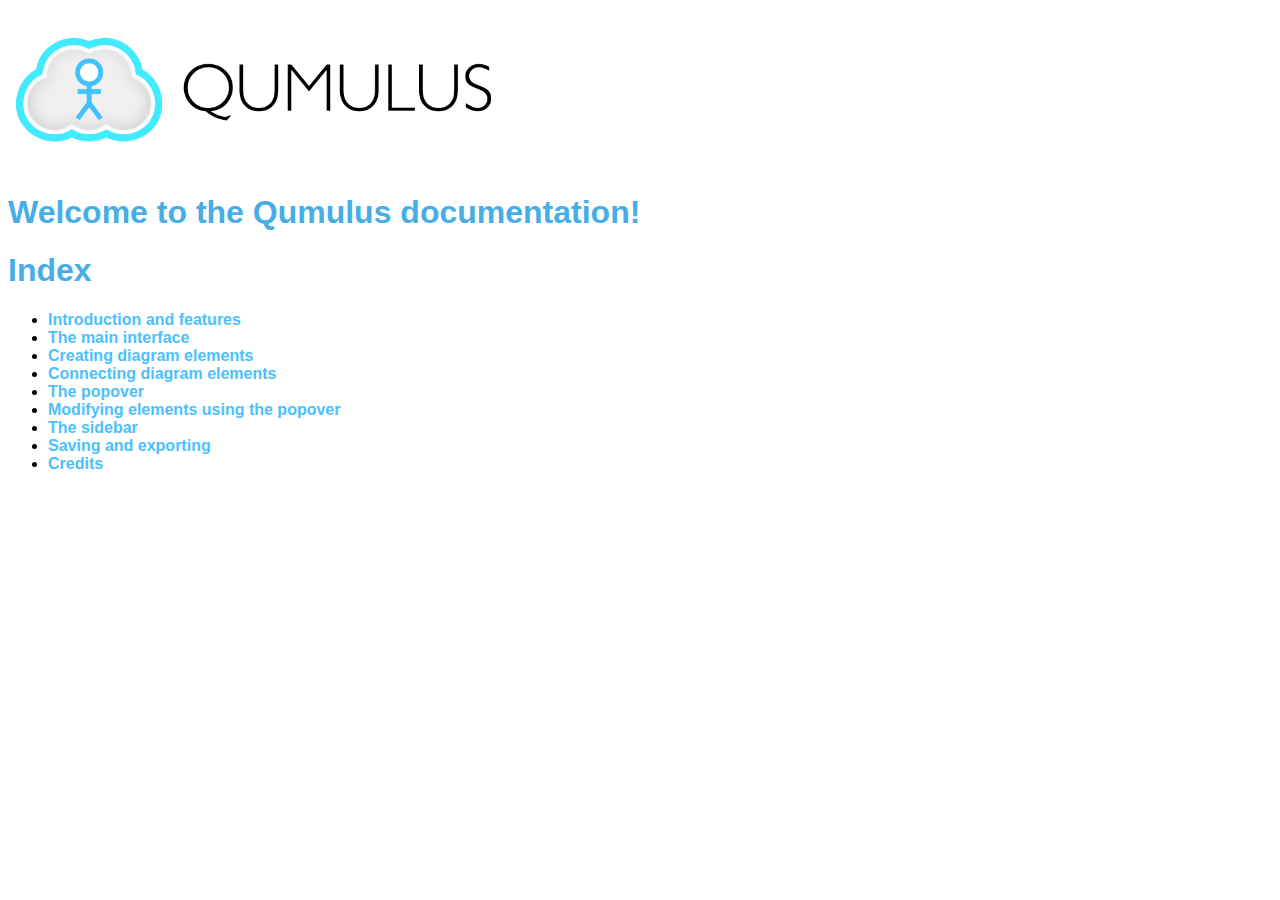
<file: data/documentation/index.html>
<!DOCTYPE html>
<html>
  <head>
    <title>Qumulus Help - Index</title>

    <link rel="stylesheet" href="style.css" type="text/css" />
  </head>

  <body>
    <img id="logo" src="qumulus-full.png" alt="Qumulus" />

    <h1>Welcome to the Qumulus documentation!</h1>

    <h1>Index</h1>

    <ul>
      <li><a href="intro.html">Introduction and features</a></li>
      <li><a href="main.html">The main interface</a></li>
      <li><a href="creating.html">Creating diagram elements</a></li>
      <li><a href="connecting.html">Connecting diagram elements</a></li>
      <li><a href="popover.html">The popover</a></li>
      <li><a href="modifying.html">Modifying elements using the popover</a></li>
      <li><a href="sidebar.html">The sidebar</a></li>
      <li><a href="saving.html">Saving and exporting</a></li>
      <li><a href="credits.html">Credits</a></li>
    </ul>

  </body>
</html>
</file>
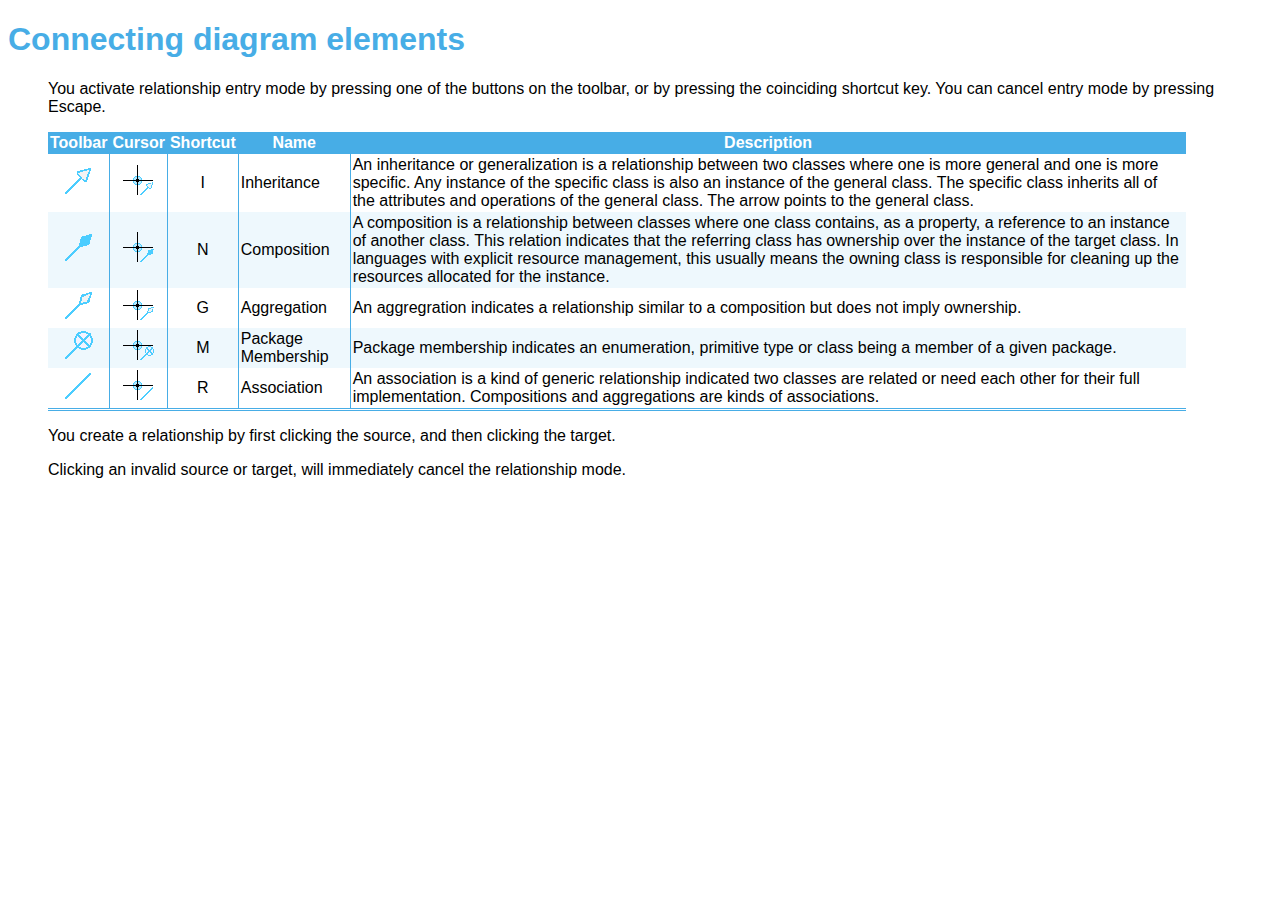
<file: data/documentation/connecting.html>
<!DOCTYPE html>
<html>
    <head>
        <title>Qumulus Help - Connecting diagram elements</title>

        <link rel="stylesheet" href="style.css" type="text/css" />
    </head>

    <body>
        <h1>Connecting diagram elements</h1>

        <p>
        You activate relationship entry mode by pressing one of the buttons on the
        toolbar, or by pressing the coinciding shortcut key. You can cancel entry
        mode by pressing Escape.
        </p>

        <table>
            <tr>
                <th>Toolbar</th>
                <th>Cursor</th>
                <th>Shortcut</th>
                <th>Name</th>
                <th>Description</th>
            </tr>
            <tr>
                <td class="img">
                    <img src="img/toolbar/inheritance.png" />
                </td>
                <td class="img">
                    <img src="img/cursor/inheritance.png" />
                </td>
                <td class="img">I</td>
                <td>Inheritance</td>
                <td>
                    An inheritance or generalization is a relationship between two classes 
                    where one is more general and one is more specific. Any instance of
                    the specific class is also an instance of the general class. The
                    specific class inherits all of the attributes and operations of the
                    general class. The arrow points to the general class.
                </td>
            </tr>
            <tr>
                <td class="img">
                    <img src="img/toolbar/aggregation.png" />
                </td>
                <td class="img">
                    <img src="img/cursor/aggregation.png" />
                </td>
                <td class="img">N</td>
                <td>Composition</td>
                <td>
                    A composition is a relationship between classes where one class
                    contains, as a property, a reference to an instance of another class.
                    This relation indicates that the referring class has ownership over
                    the instance of the target class. In languages with explicit resource
                    management, this usually means the owning class is responsible for
                    cleaning up the resources allocated for the instance.
                </td>
            </tr>
        </tr>
        <tr>
            <td class="img">
                <img src="img/toolbar/containment.png" />
            </td>
            <td class="img">
                <img src="img/cursor/containment.png" />
            </td>
            <td class="img">G</td>
            <td>Aggregation</td>
            <td>
                An aggregration indicates a relationship similar to a composition but
                does not imply ownership. 
            </td>
        </tr>
        <tr>
            <td class="img">
                <img src="img/toolbar/package-membership.png" />
            </td>
            <td class="img">
                <img src="img/cursor/package-membership.png" />
            </td>
            <td class="img">M</td>
            <td>Package Membership</td>
            <td>
                Package membership indicates an enumeration, primitive type or class
                being a member of a given package.
            </td>
        </tr>
        <tr>
            <td class="img">
                <img src="img/toolbar/association.png" />
            </td>
            <td class="img">
                <img src="img/cursor/association.png" />
            </td>
            <td class="img">R</td>
            <td>Association</td>
            <td>
                An association is a kind of generic relationship indicated two classes
                are related or need each other for their full implementation.
                Compositions and aggregations are kinds of associations.
            </td>
        </tr>
    </table>

    <p>
    You create a relationship by first clicking the source, and then clicking
    the target.
    </p>

    <p>
    Clicking an invalid source or target, will immediately cancel the 
    relationship mode.
    </p>

</body>
</html>
</file>
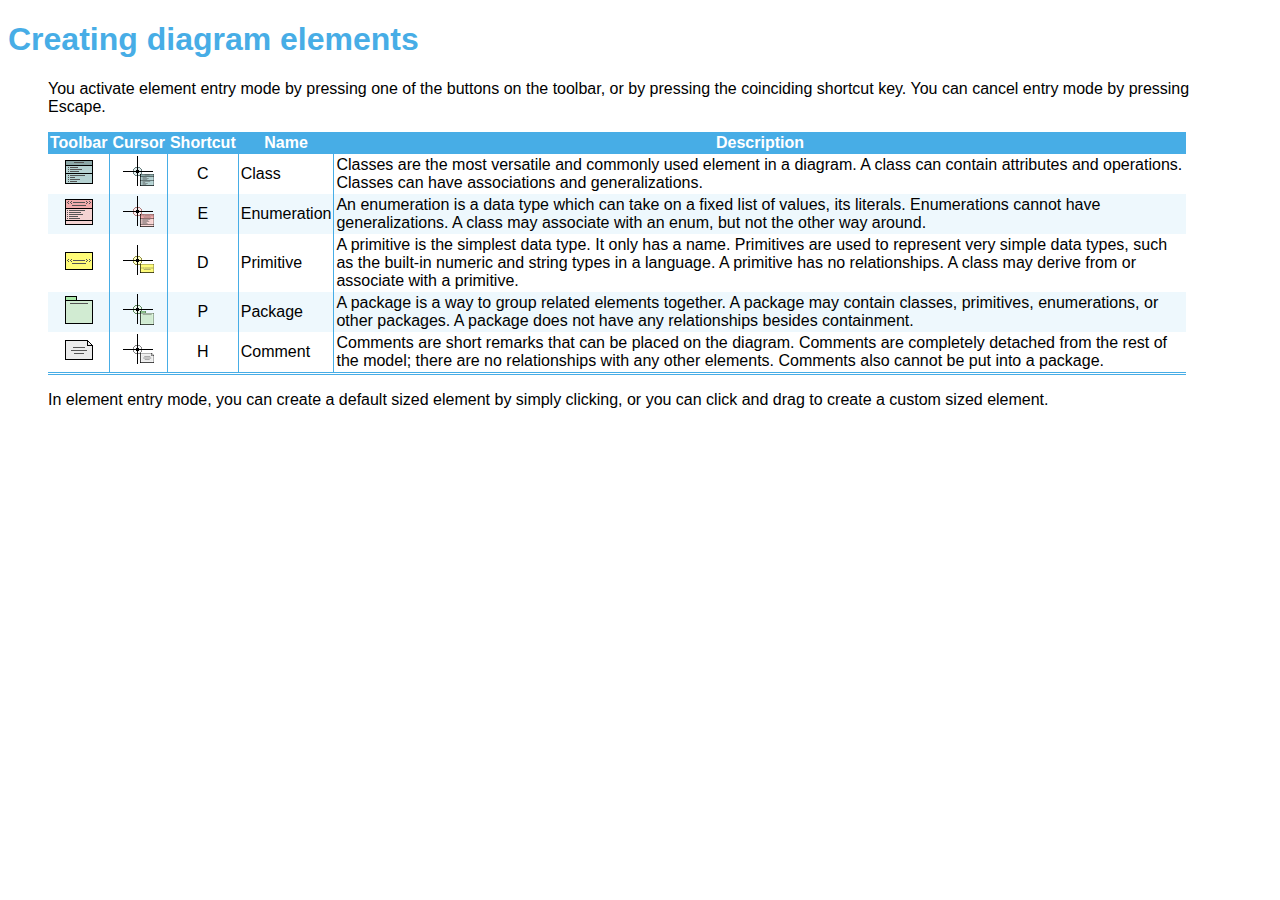
<file: data/documentation/creating.html>
<!DOCTYPE html>
<html>
    <head>
        <title>Qumulus Help - Creating diagram elements</title>

        <link rel="stylesheet" href="style.css" type="text/css" />
    </head>

    <body>
        <h1>Creating diagram elements</h1>

        <p>
        You activate element entry mode by pressing one of the buttons on the
        toolbar, or by pressing the coinciding shortcut key. You can cancel entry
        mode by pressing Escape.
        </p>

        <table>
            <tr>
                <th>Toolbar</th>
                <th>Cursor</th>
                <th>Shortcut</th>
                <th>Name</th>
                <th>Description</th>
            </tr>
            <tr>
                <td class="img">
                    <img src="img/toolbar/class.png" />
                </td>
                <td class="img">
                    <img src="img/cursor/class.png" />
                </td>
                <td class="img">C</td>
                <td>Class</td>
                <td>
                    Classes are the most versatile and commonly
                    used element in a diagram. A class can contain attributes and 
                    operations. Classes can have associations and generalizations.
                </td>
            </tr>
            <tr>
                <td class="img">
                    <img src="img/toolbar/enum.png" />
                </td>
                <td class="img">
                    <img src="img/cursor/enum.png" />
                </td>
                <td class="img">E</td>
                <td>Enumeration</td>
                <td>
                    An enumeration is a data type which can
                    take on a fixed list of values, its literals. Enumerations cannot have
                    generalizations. A class may associate with an enum, but not the other
                    way around.
                </td>
            </tr>
        </tr>
        <tr>
            <td class="img">
                <img src="img/toolbar/primitive.png" />
            </td>
            <td class="img">
                <img src="img/cursor/primitive.png" />
            </td>
            <td class="img">D</td>
            <td>Primitive</td>
            <td>
                A primitive is the simplest data type. It only has a name. Primitives
                are used to represent very simple data types, such as the built-in
                numeric and string types in a language. A primitive has no
                relationships. A class may derive from or associate with a primitive.
            </td>
        </tr>
        <tr>
            <td class="img">
                <img src="img/toolbar/package.png" />
            </td>
            <td class="img">
                <img src="img/cursor/package.png" />
            </td>
            <td class="img">P</td>
            <td>Package</td>
            <td>
                A package is a way to group related elements together. A package may
                contain classes, primitives, enumerations, or other packages. A
                package does not have any relationships besides containment.
            </td>
        </tr>
        <tr>
            <td class="img">
                <img src="img/toolbar/comment.png" />
            </td>
            <td class="img">
                <img src="img/cursor/comment.png" />
            </td>
            <td class="img">H</td>
            <td>Comment</td>
            <td>
                Comments are short remarks that can be placed on the diagram. Comments
                are completely detached from the rest of the model; there are no
                relationships with any other elements. Comments also cannot be put
                into a package.
            </td>
        </tr>
    </table>

    <p>
    In element entry mode, you can create a default sized element by simply
    clicking, or you can click and drag to create a custom sized element.
    </p>

</body>
</html>
</file>
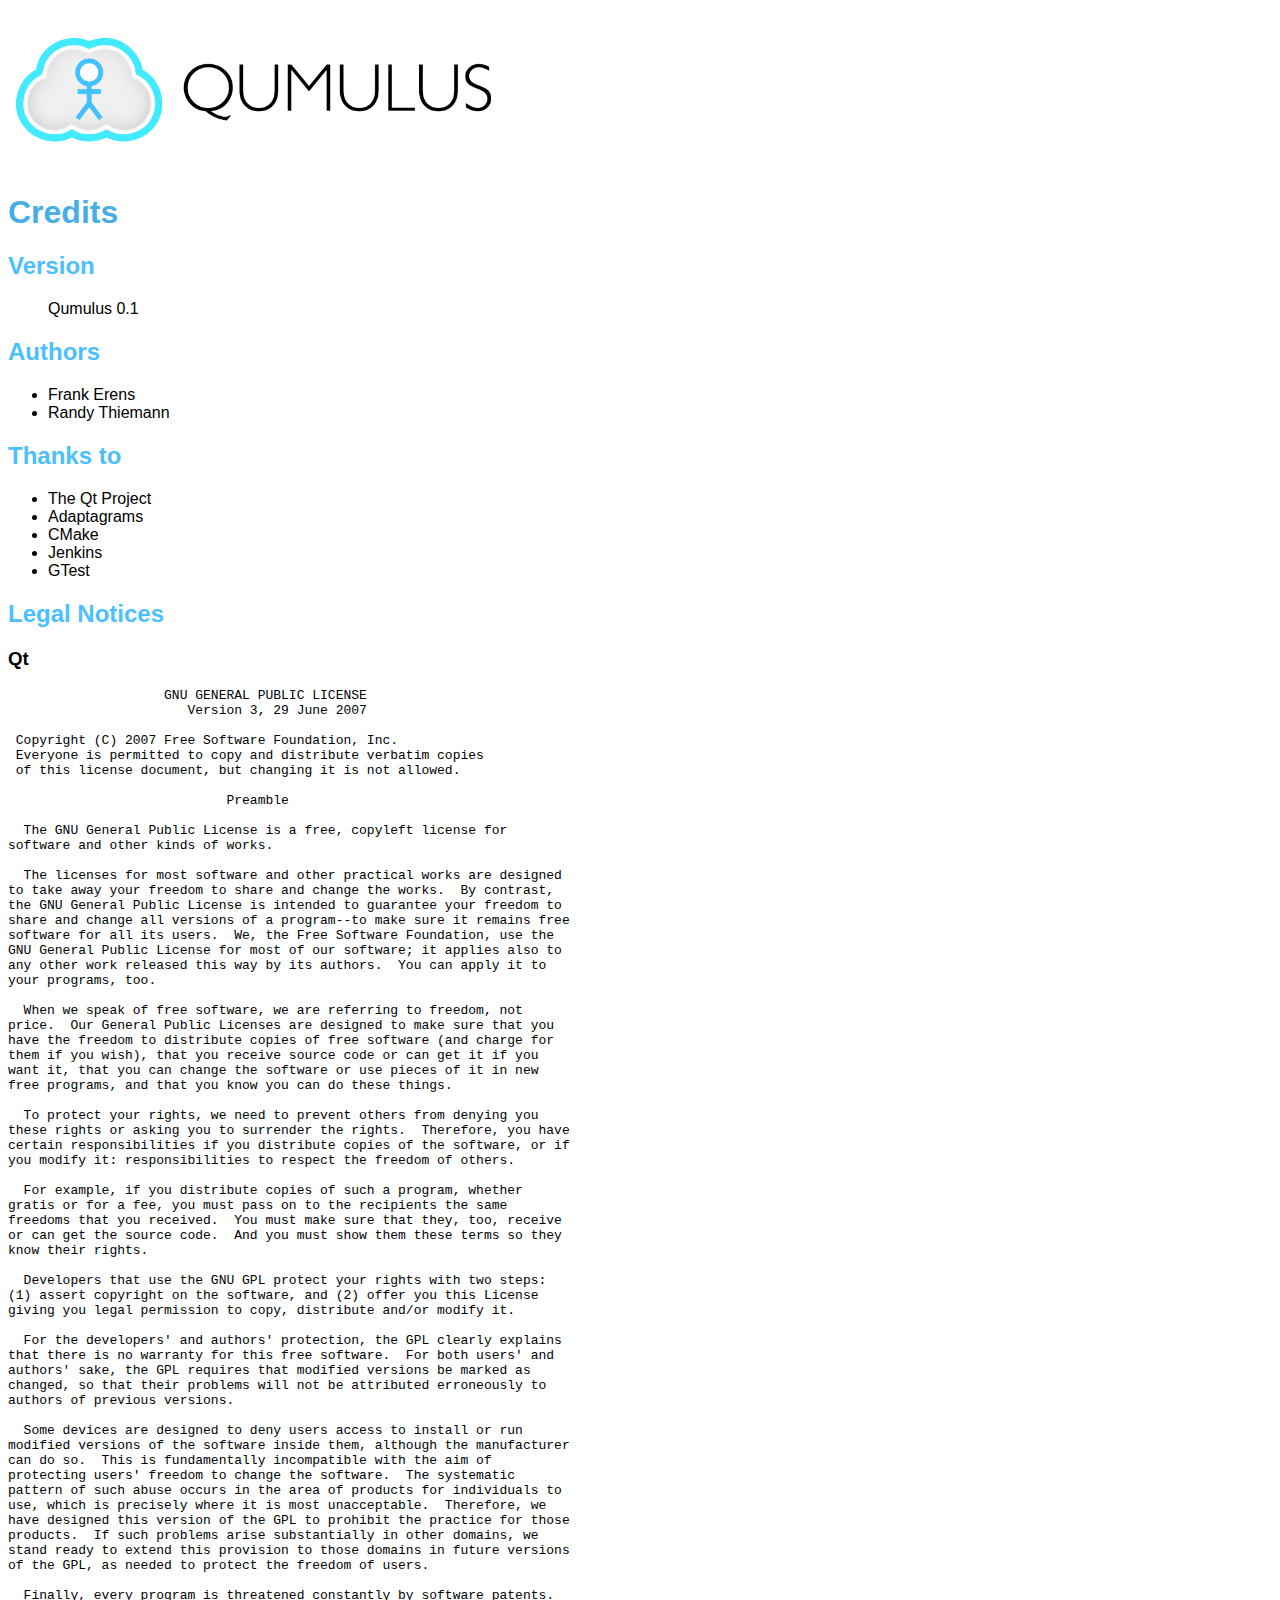
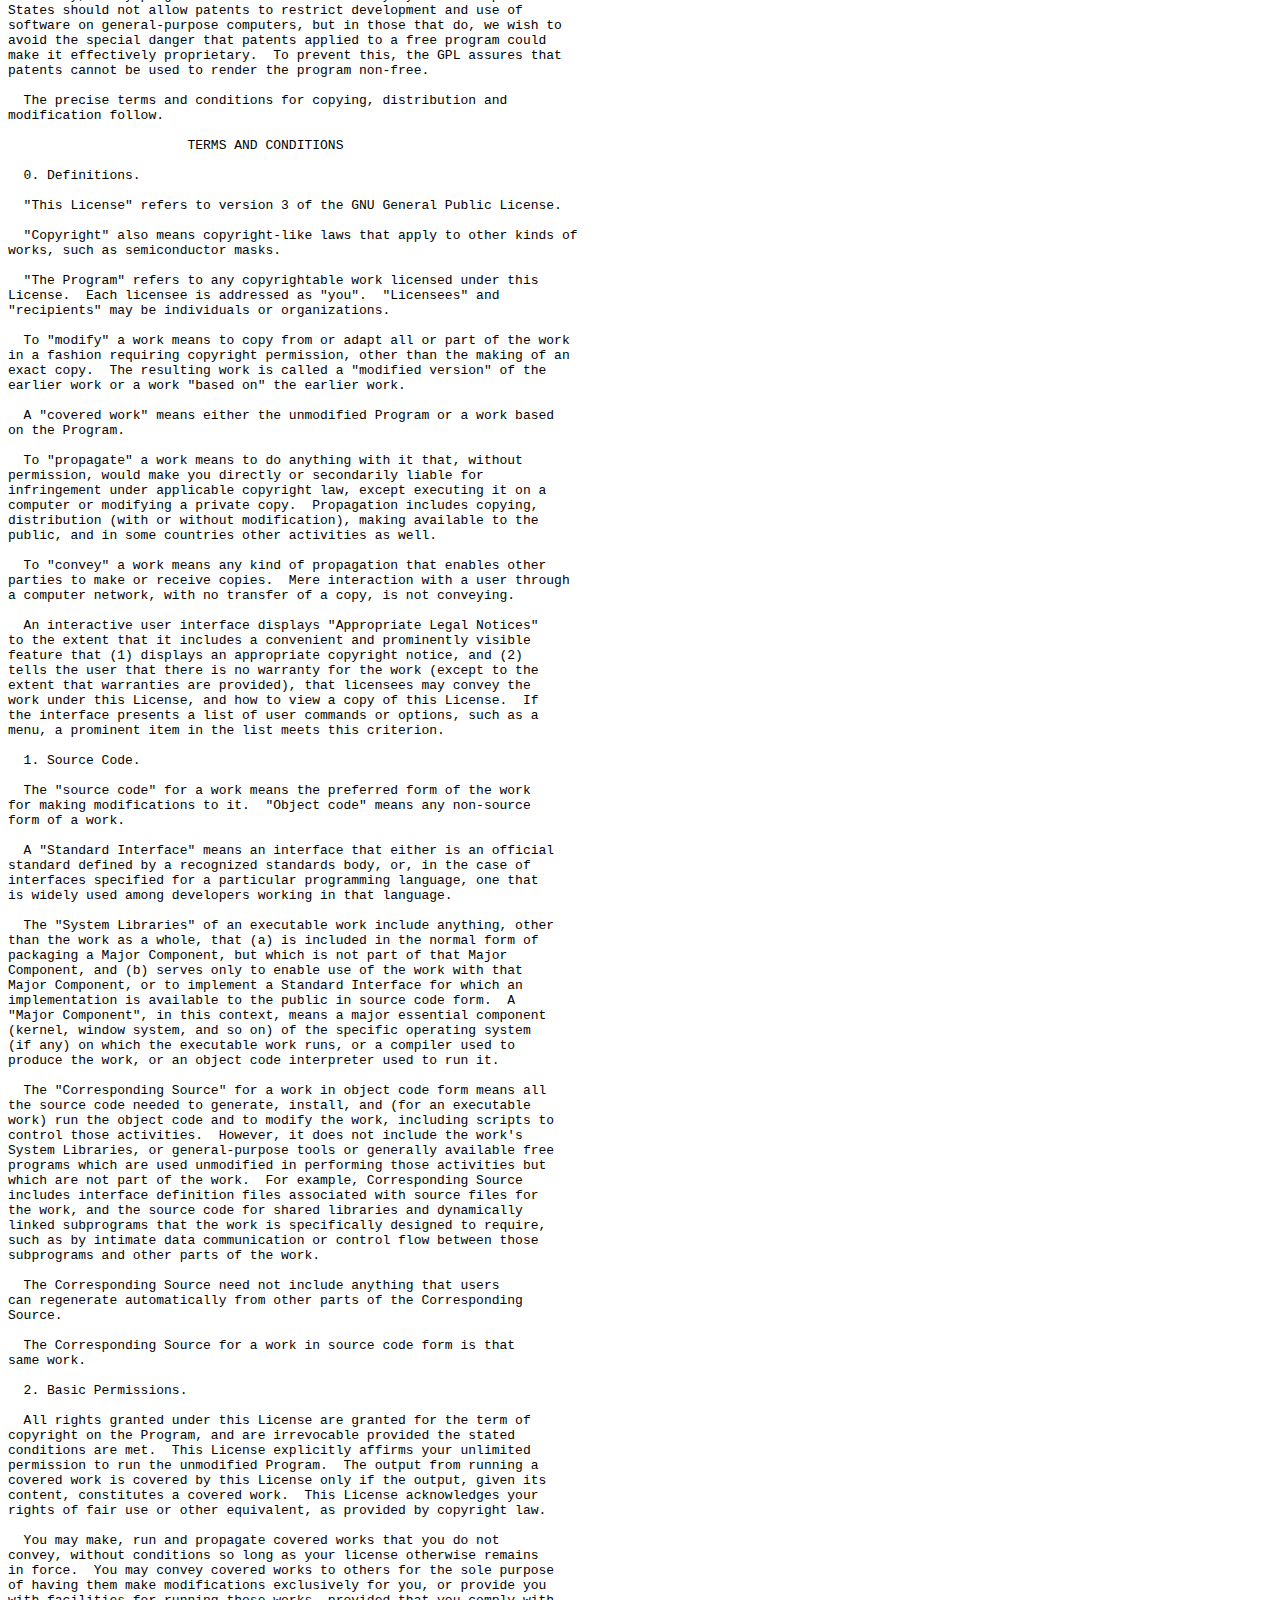
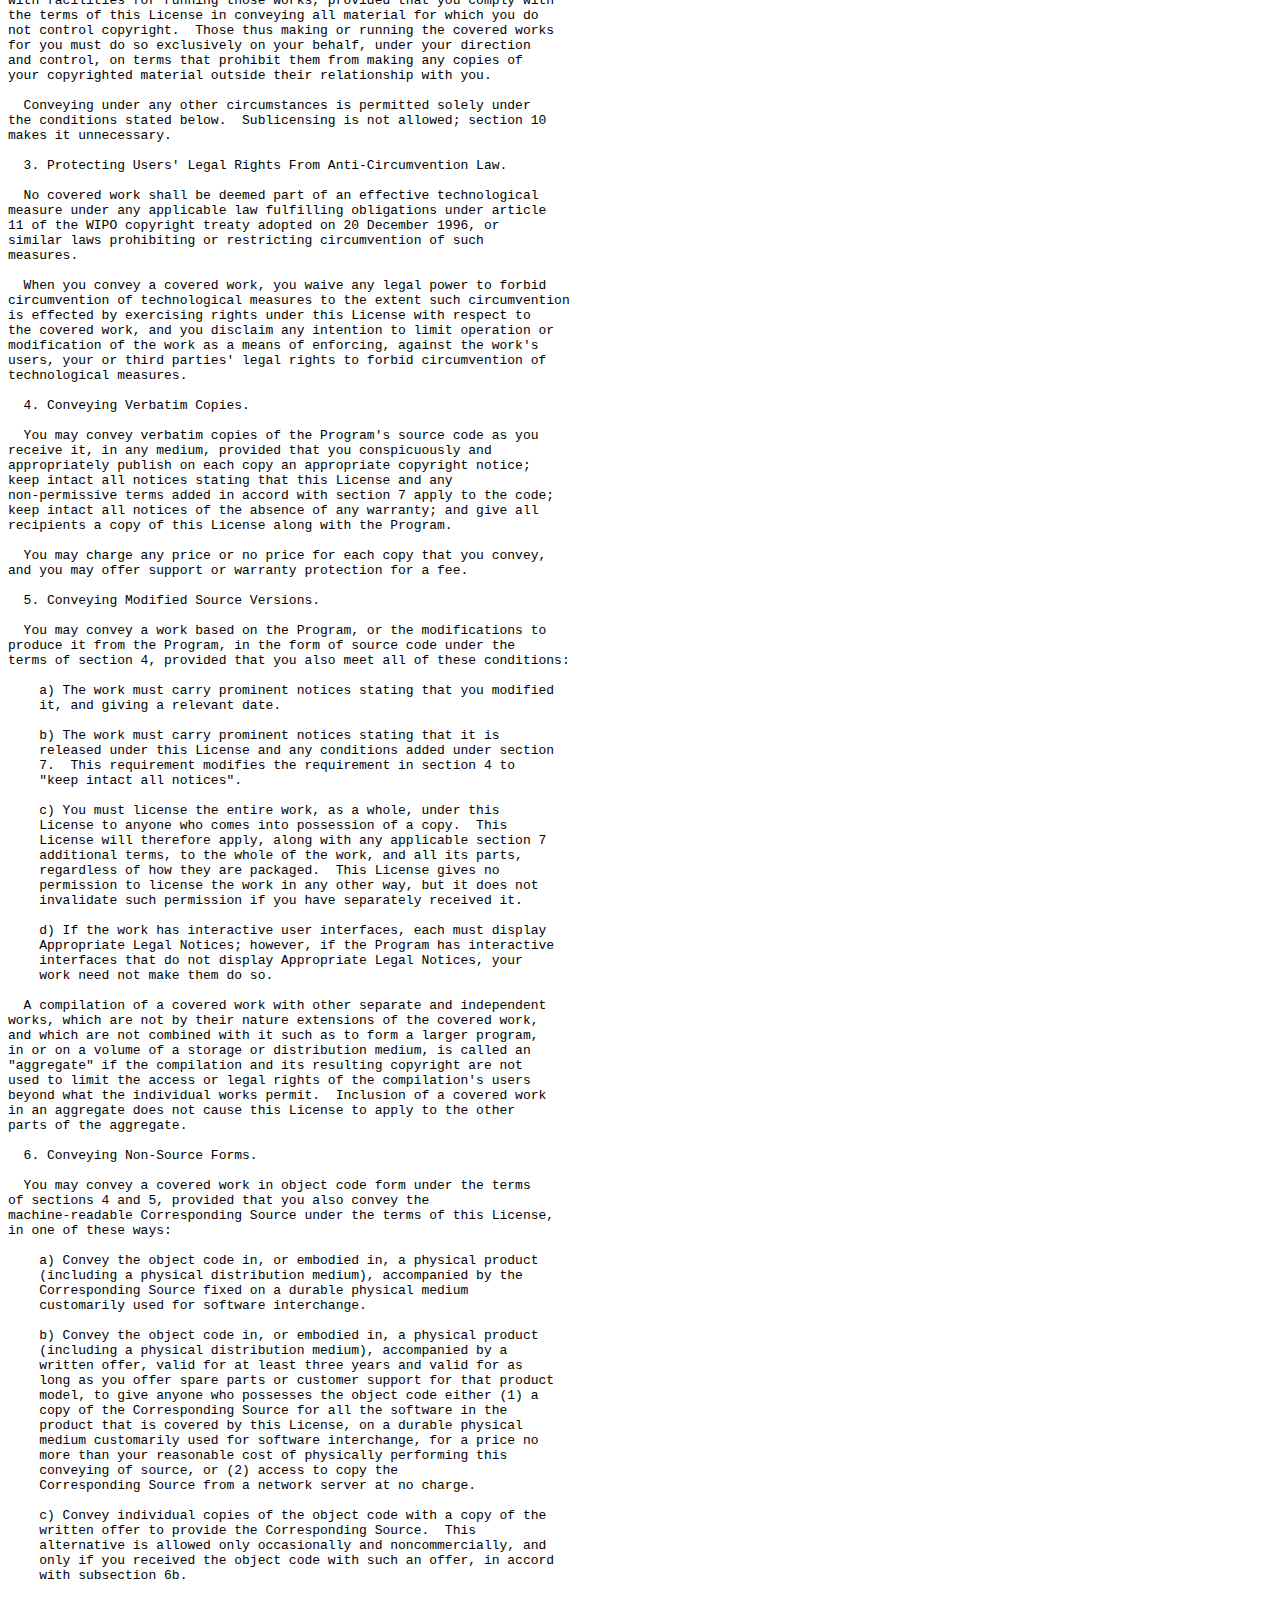
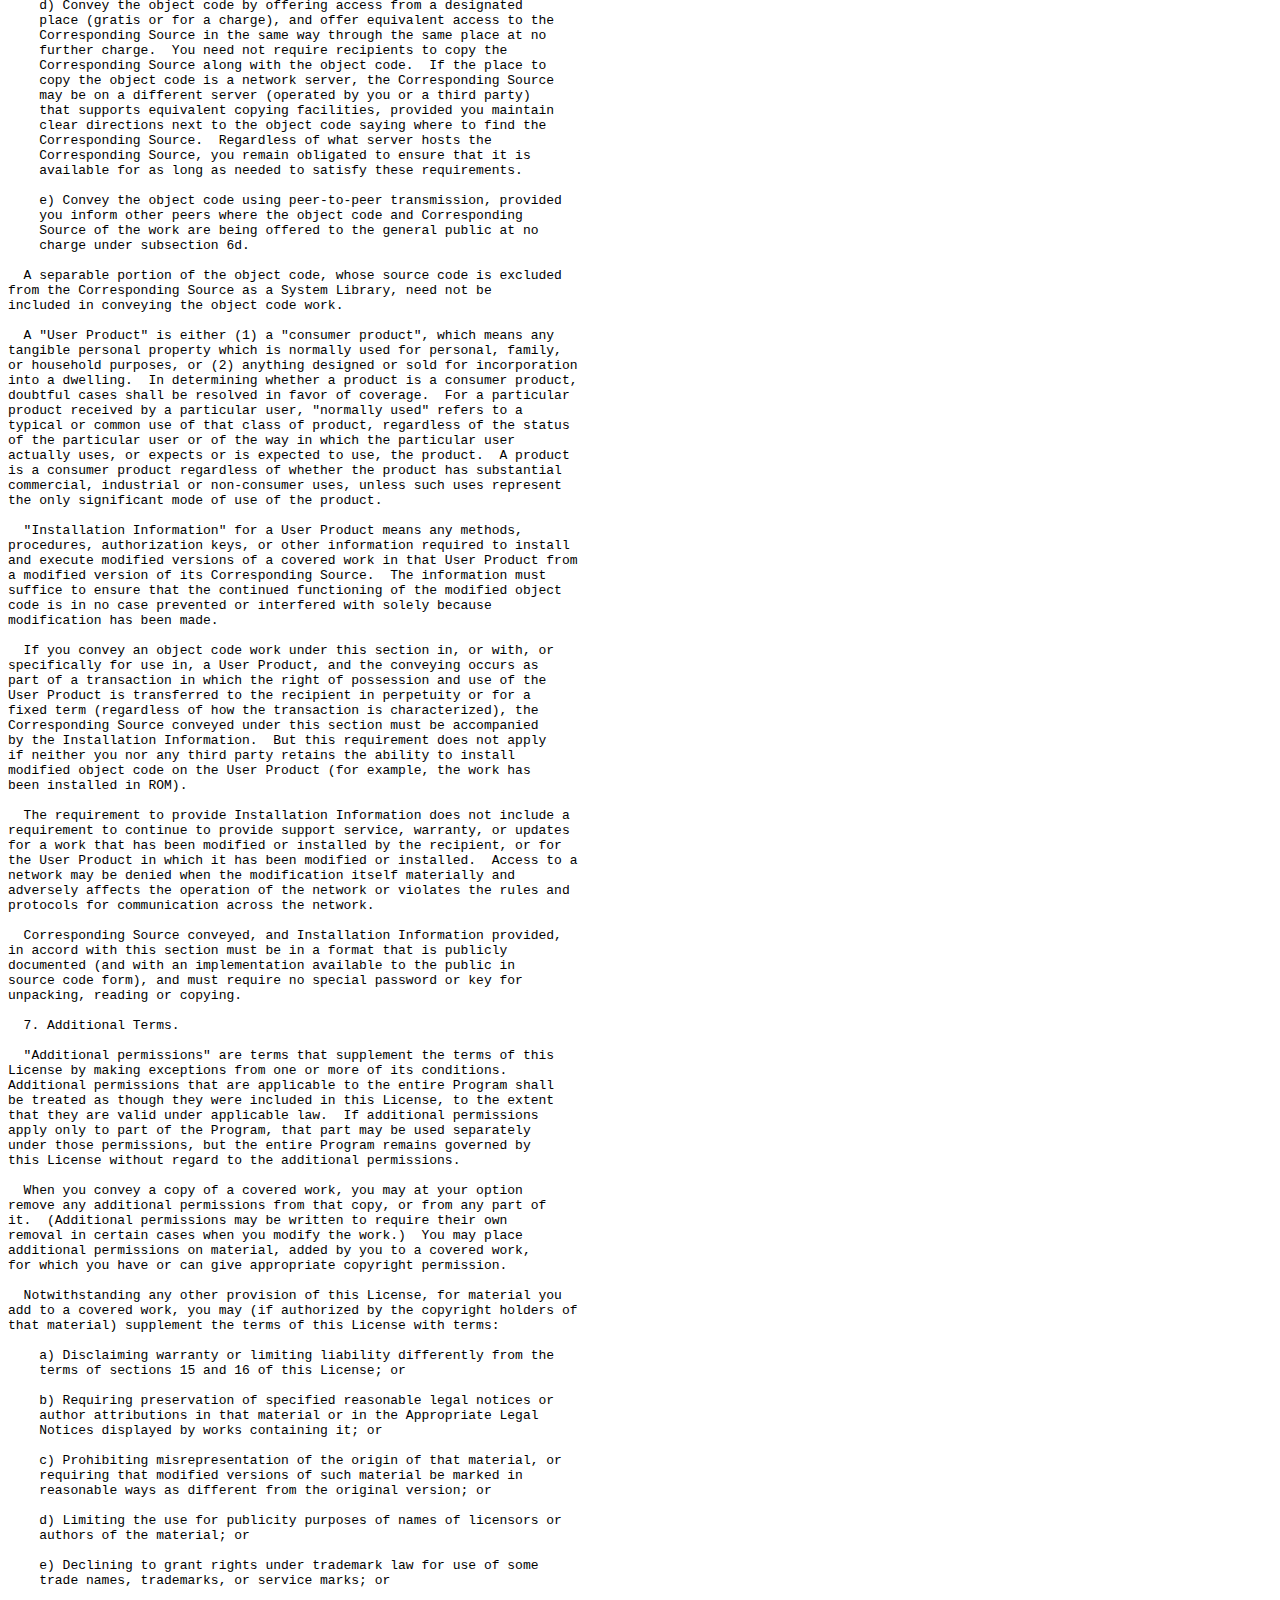
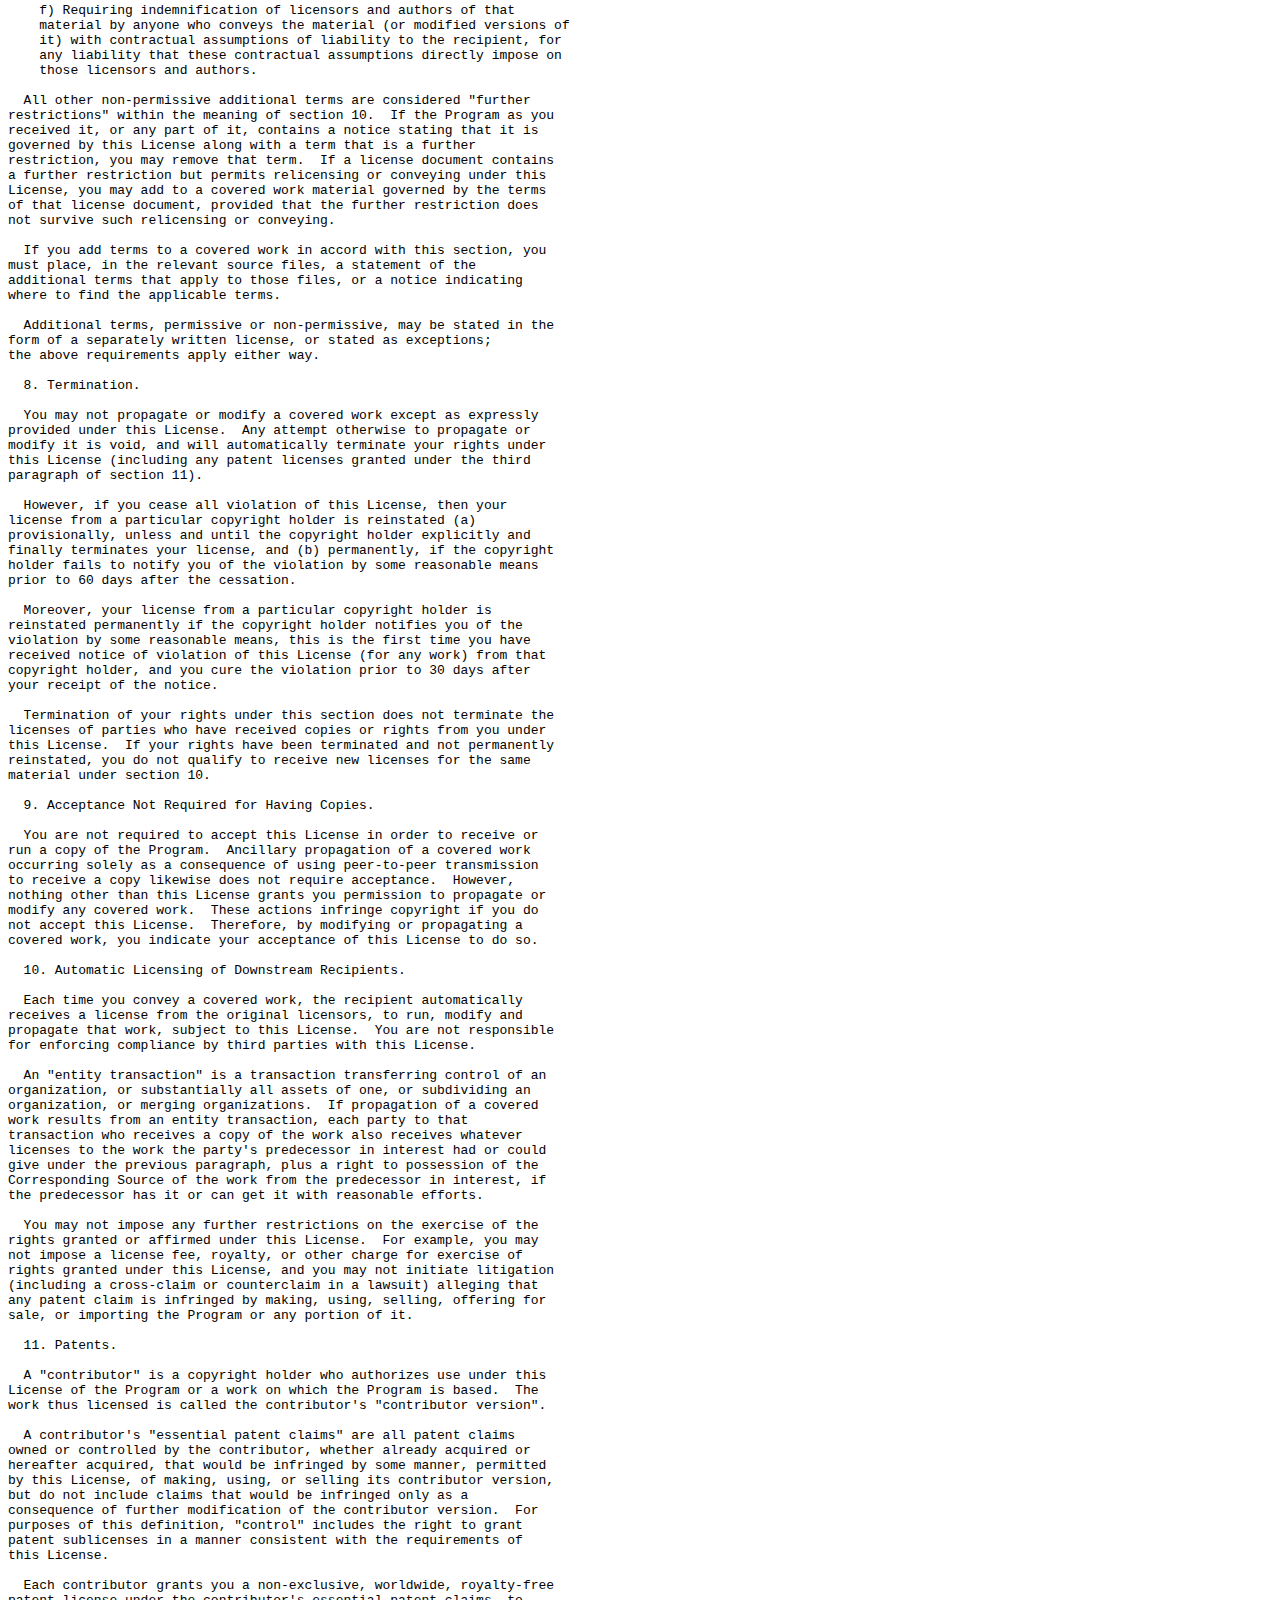
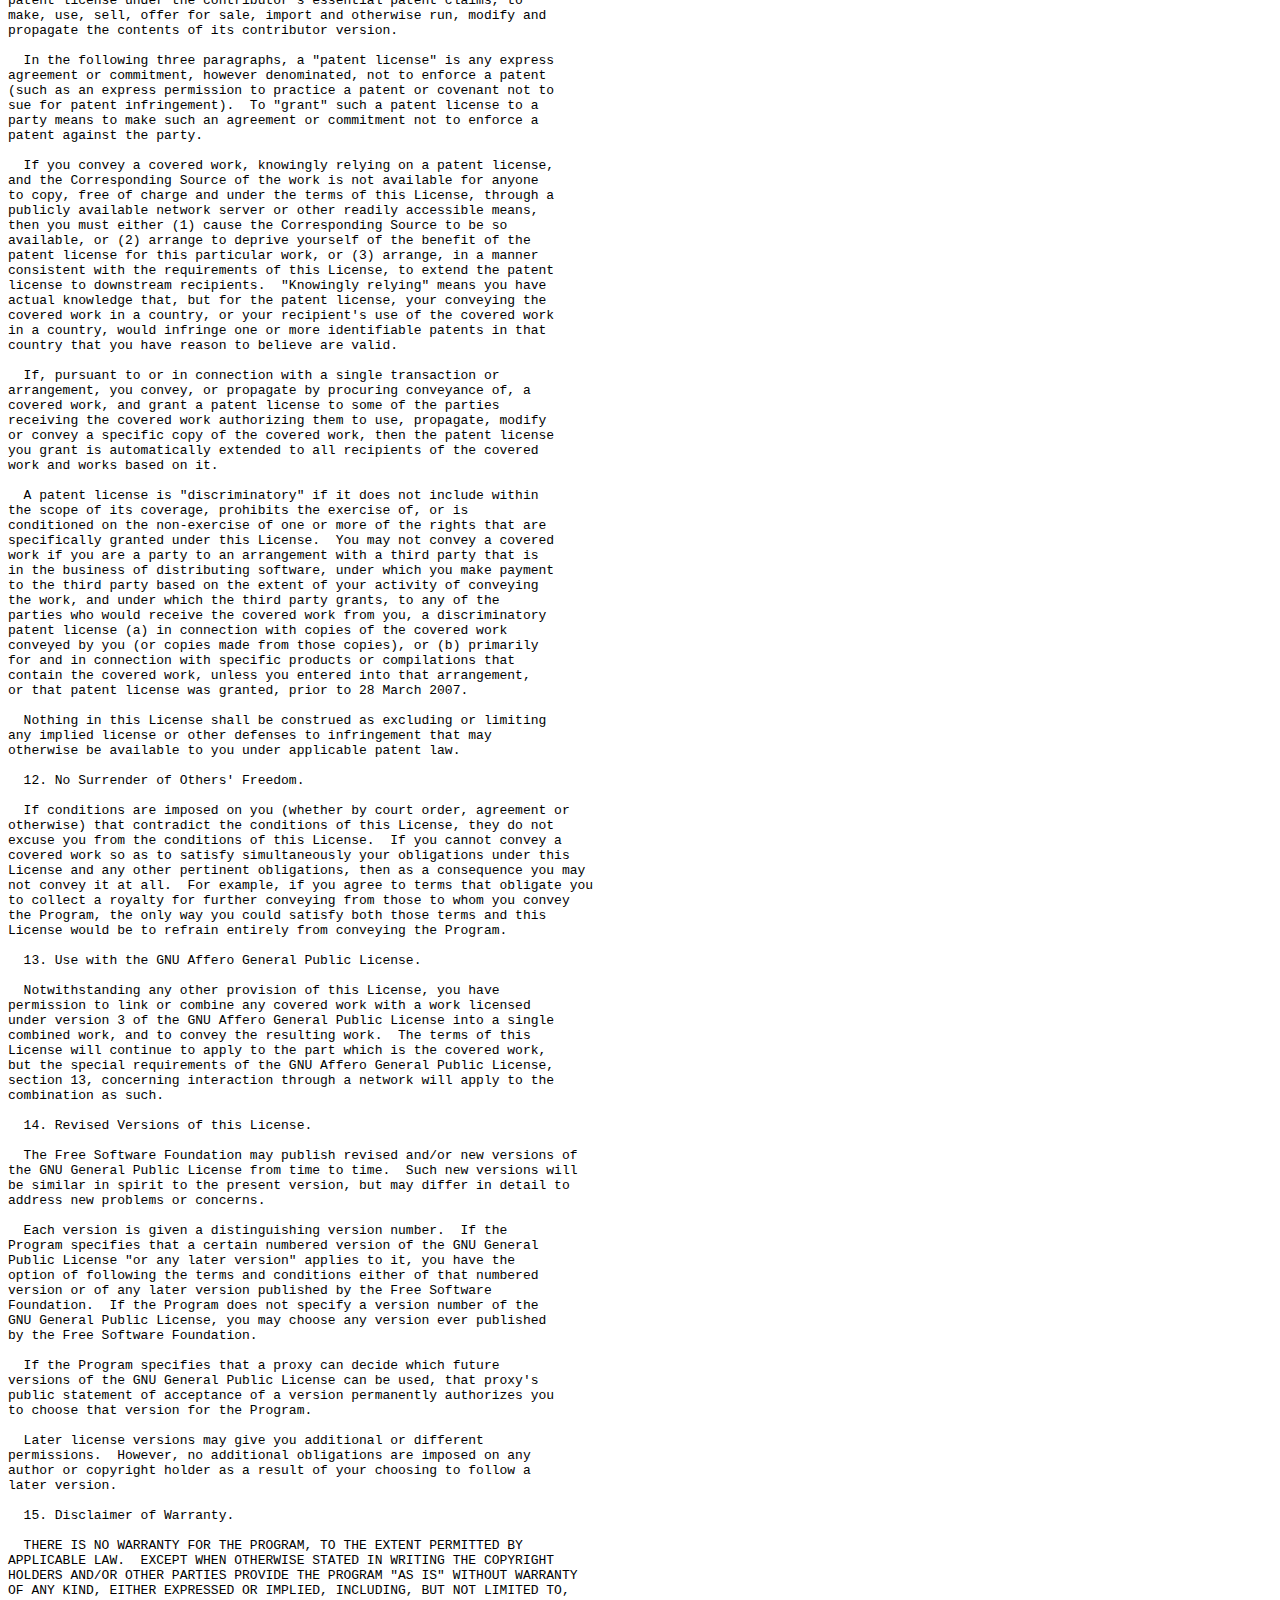
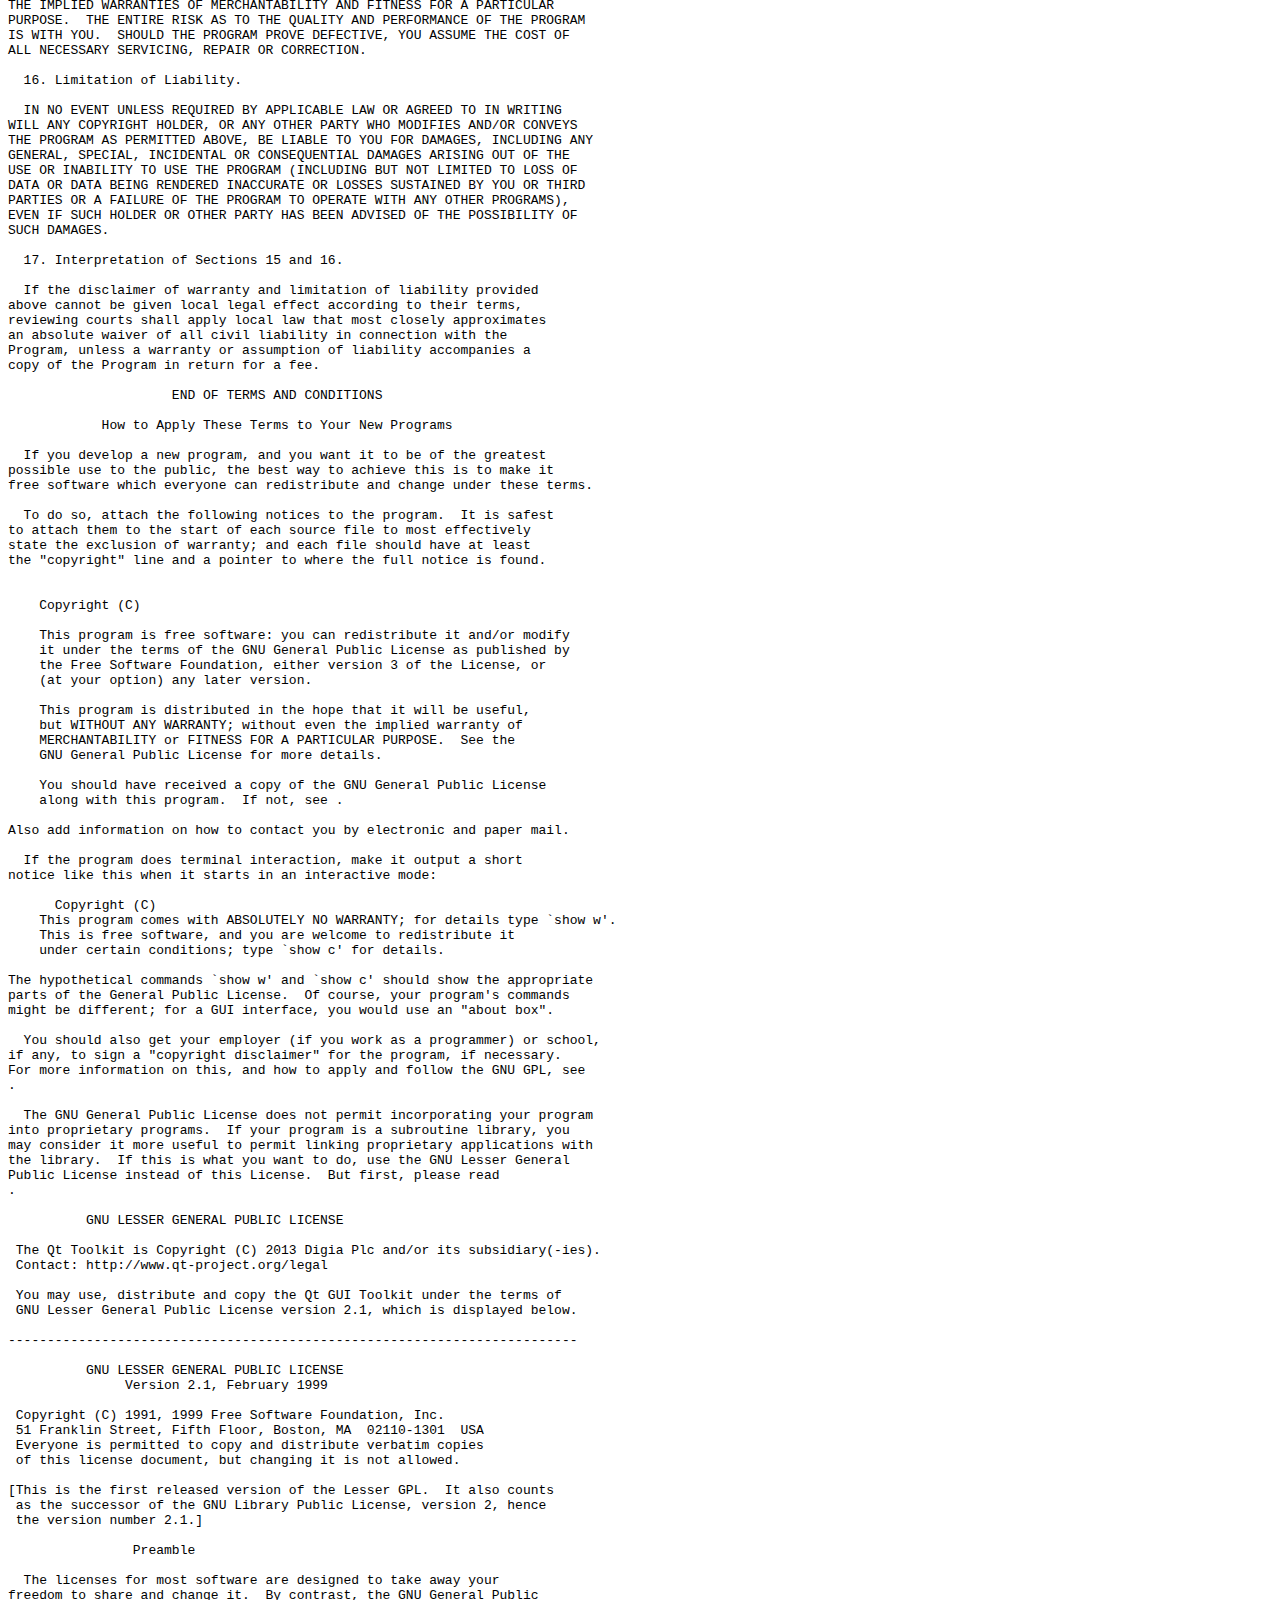
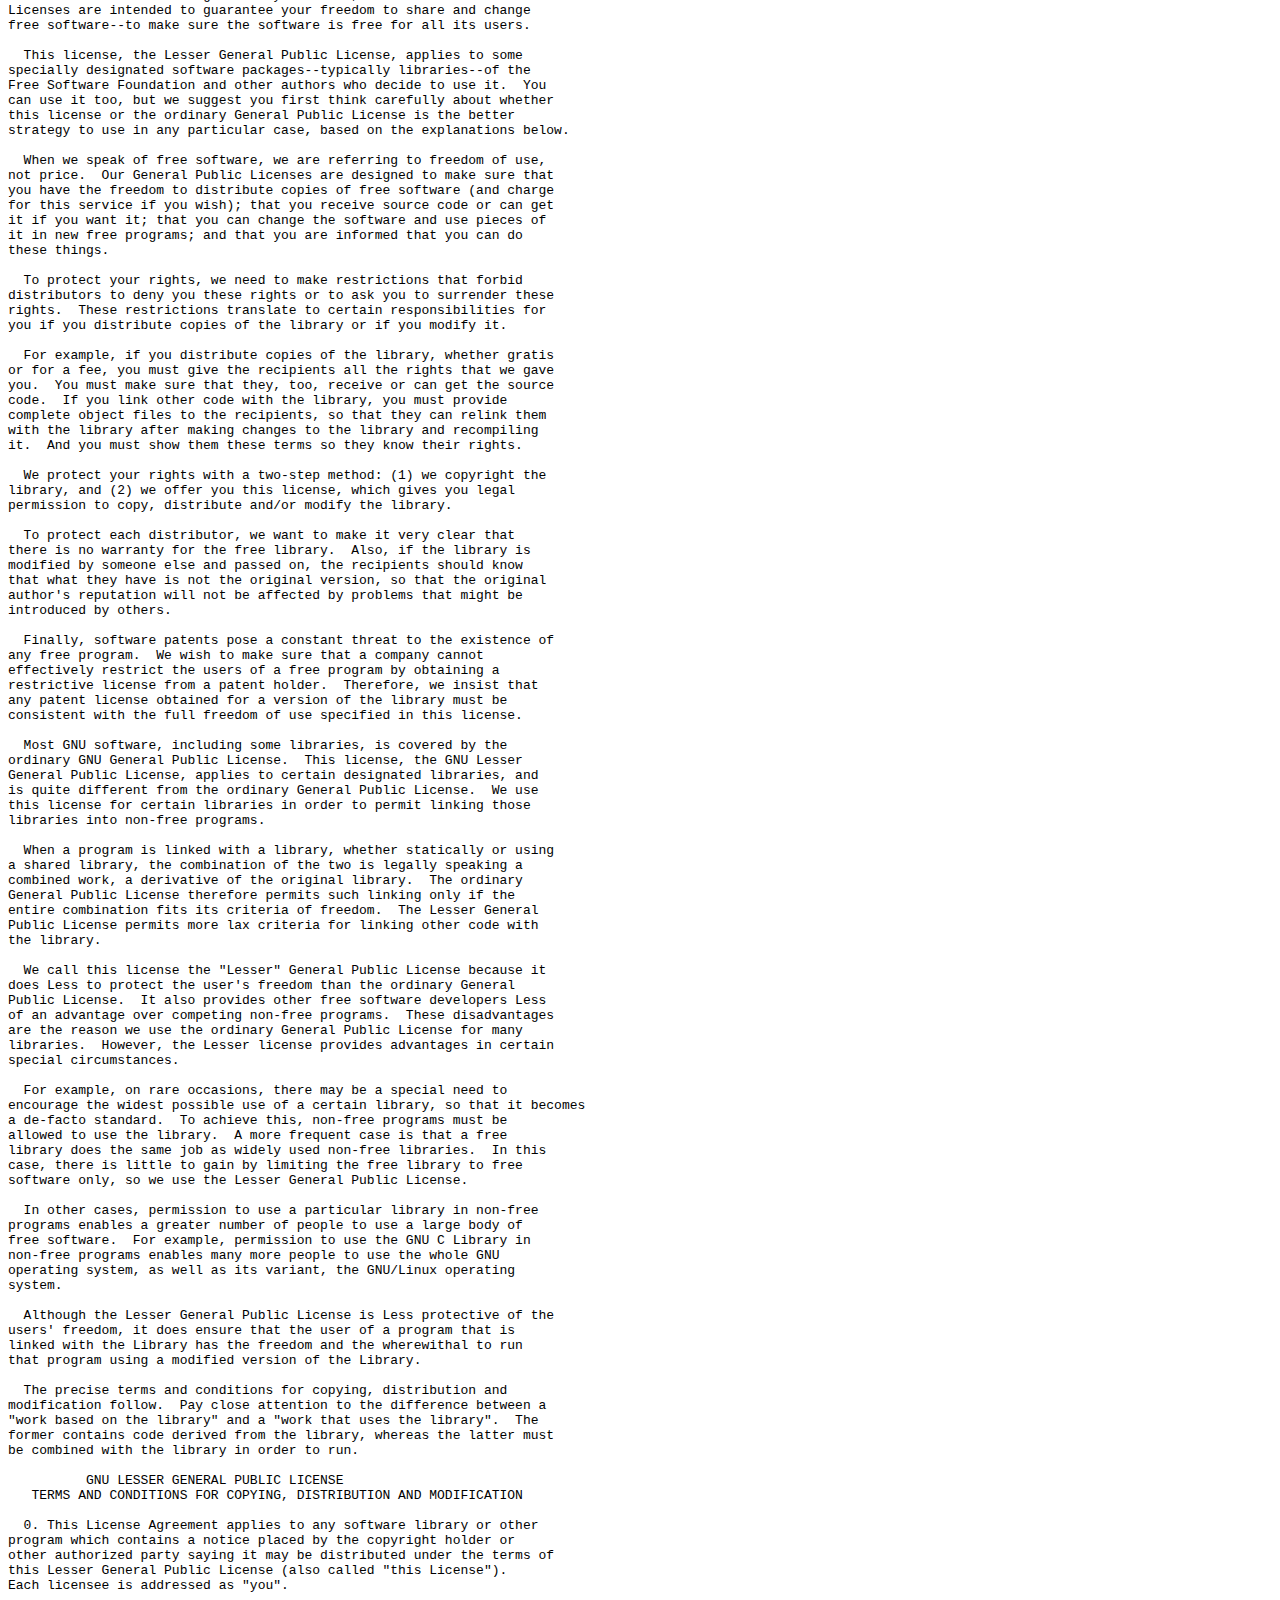
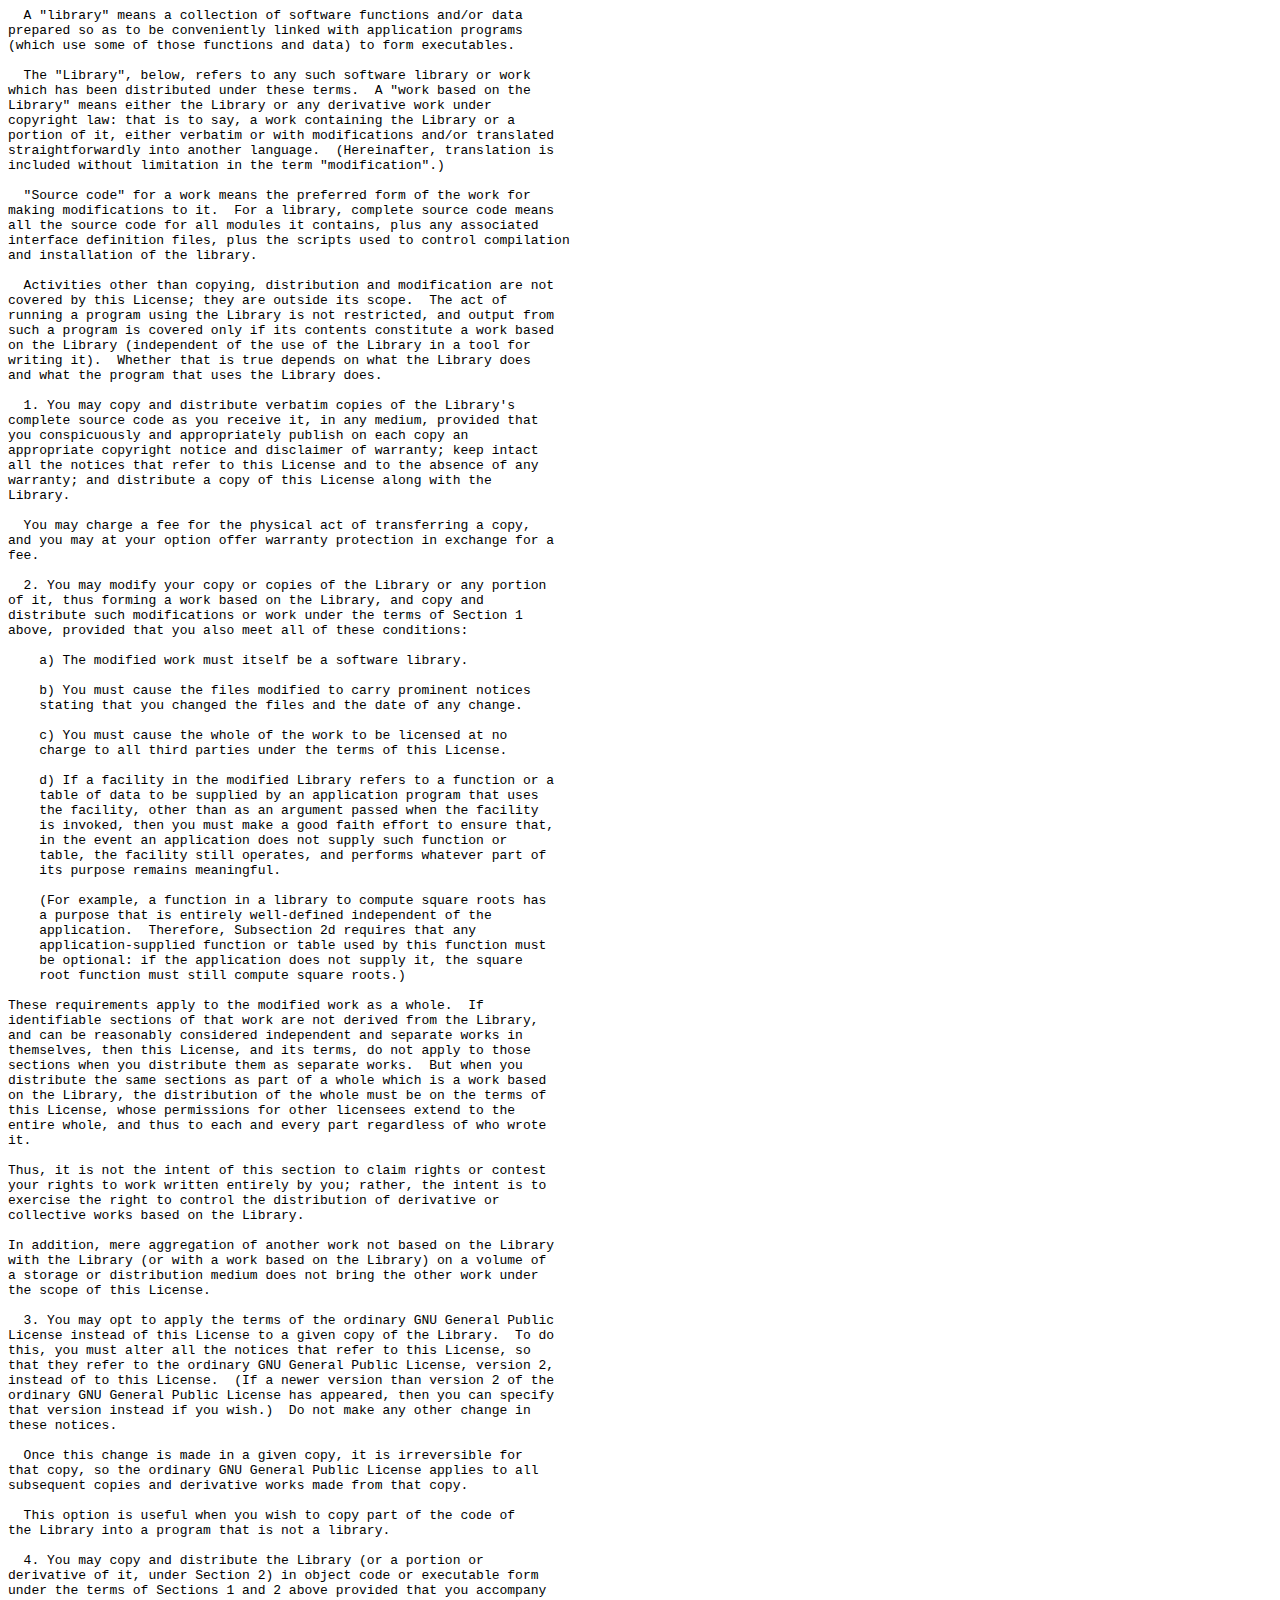
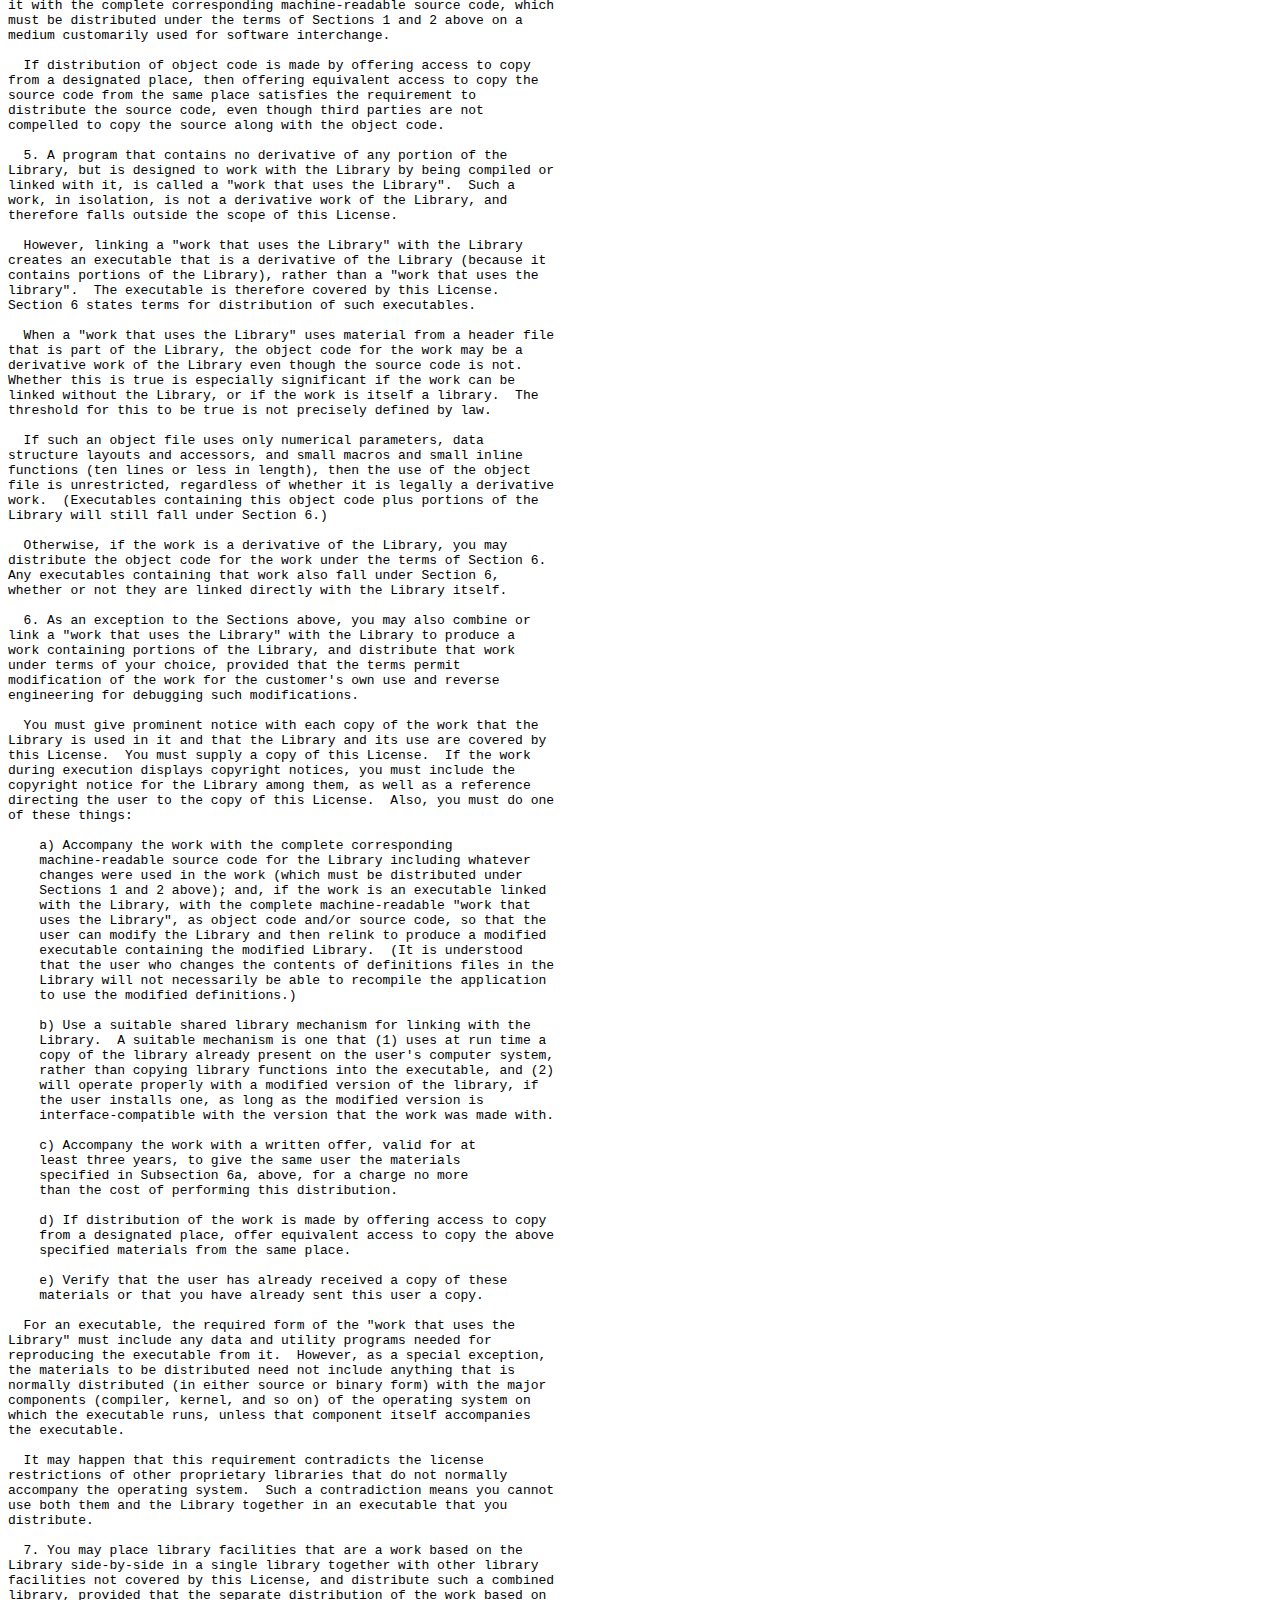
<file: data/documentation/credits.html>
<!DOCTYPE html>
<html>
    <head>
        <title>Qumulus Help - Credits</title>

        <link rel="stylesheet" href="style.css" type="text/css" />
    </head>

    <body>
        <img id="logo" src="qumulus-full.png" alt="Qumulus" />

        <h1>Credits</h1>

        <h2>Version</h2>
        <p>Qumulus 0.1</p>

        <h2>Authors</h2>
        <ul>
            <li>Frank Erens</li>
            <li>Randy Thiemann</li>
        </ul>

        <h2>Thanks to</h1>
        <ul>
            <li>The Qt Project</li>
            <li>Adaptagrams</li>
            <li>CMake</li>
            <li>Jenkins</li>
            <li>GTest</li>
        </ul>

        <h2>Legal Notices</h2>

        <h3>Qt</h3>
        <pre>
                    GNU GENERAL PUBLIC LICENSE
                       Version 3, 29 June 2007

 Copyright (C) 2007 Free Software Foundation, Inc. <http://fsf.org/>
 Everyone is permitted to copy and distribute verbatim copies
 of this license document, but changing it is not allowed.

                            Preamble

  The GNU General Public License is a free, copyleft license for
software and other kinds of works.

  The licenses for most software and other practical works are designed
to take away your freedom to share and change the works.  By contrast,
the GNU General Public License is intended to guarantee your freedom to
share and change all versions of a program--to make sure it remains free
software for all its users.  We, the Free Software Foundation, use the
GNU General Public License for most of our software; it applies also to
any other work released this way by its authors.  You can apply it to
your programs, too.

  When we speak of free software, we are referring to freedom, not
price.  Our General Public Licenses are designed to make sure that you
have the freedom to distribute copies of free software (and charge for
them if you wish), that you receive source code or can get it if you
want it, that you can change the software or use pieces of it in new
free programs, and that you know you can do these things.

  To protect your rights, we need to prevent others from denying you
these rights or asking you to surrender the rights.  Therefore, you have
certain responsibilities if you distribute copies of the software, or if
you modify it: responsibilities to respect the freedom of others.

  For example, if you distribute copies of such a program, whether
gratis or for a fee, you must pass on to the recipients the same
freedoms that you received.  You must make sure that they, too, receive
or can get the source code.  And you must show them these terms so they
know their rights.

  Developers that use the GNU GPL protect your rights with two steps:
(1) assert copyright on the software, and (2) offer you this License
giving you legal permission to copy, distribute and/or modify it.

  For the developers' and authors' protection, the GPL clearly explains
that there is no warranty for this free software.  For both users' and
authors' sake, the GPL requires that modified versions be marked as
changed, so that their problems will not be attributed erroneously to
authors of previous versions.

  Some devices are designed to deny users access to install or run
modified versions of the software inside them, although the manufacturer
can do so.  This is fundamentally incompatible with the aim of
protecting users' freedom to change the software.  The systematic
pattern of such abuse occurs in the area of products for individuals to
use, which is precisely where it is most unacceptable.  Therefore, we
have designed this version of the GPL to prohibit the practice for those
products.  If such problems arise substantially in other domains, we
stand ready to extend this provision to those domains in future versions
of the GPL, as needed to protect the freedom of users.

  Finally, every program is threatened constantly by software patents.
States should not allow patents to restrict development and use of
software on general-purpose computers, but in those that do, we wish to
avoid the special danger that patents applied to a free program could
make it effectively proprietary.  To prevent this, the GPL assures that
patents cannot be used to render the program non-free.

  The precise terms and conditions for copying, distribution and
modification follow.

                       TERMS AND CONDITIONS

  0. Definitions.

  "This License" refers to version 3 of the GNU General Public License.

  "Copyright" also means copyright-like laws that apply to other kinds of
works, such as semiconductor masks.

  "The Program" refers to any copyrightable work licensed under this
License.  Each licensee is addressed as "you".  "Licensees" and
"recipients" may be individuals or organizations.

  To "modify" a work means to copy from or adapt all or part of the work
in a fashion requiring copyright permission, other than the making of an
exact copy.  The resulting work is called a "modified version" of the
earlier work or a work "based on" the earlier work.

  A "covered work" means either the unmodified Program or a work based
on the Program.

  To "propagate" a work means to do anything with it that, without
permission, would make you directly or secondarily liable for
infringement under applicable copyright law, except executing it on a
computer or modifying a private copy.  Propagation includes copying,
distribution (with or without modification), making available to the
public, and in some countries other activities as well.

  To "convey" a work means any kind of propagation that enables other
parties to make or receive copies.  Mere interaction with a user through
a computer network, with no transfer of a copy, is not conveying.

  An interactive user interface displays "Appropriate Legal Notices"
to the extent that it includes a convenient and prominently visible
feature that (1) displays an appropriate copyright notice, and (2)
tells the user that there is no warranty for the work (except to the
extent that warranties are provided), that licensees may convey the
work under this License, and how to view a copy of this License.  If
the interface presents a list of user commands or options, such as a
menu, a prominent item in the list meets this criterion.

  1. Source Code.

  The "source code" for a work means the preferred form of the work
for making modifications to it.  "Object code" means any non-source
form of a work.

  A "Standard Interface" means an interface that either is an official
standard defined by a recognized standards body, or, in the case of
interfaces specified for a particular programming language, one that
is widely used among developers working in that language.

  The "System Libraries" of an executable work include anything, other
than the work as a whole, that (a) is included in the normal form of
packaging a Major Component, but which is not part of that Major
Component, and (b) serves only to enable use of the work with that
Major Component, or to implement a Standard Interface for which an
implementation is available to the public in source code form.  A
"Major Component", in this context, means a major essential component
(kernel, window system, and so on) of the specific operating system
(if any) on which the executable work runs, or a compiler used to
produce the work, or an object code interpreter used to run it.

  The "Corresponding Source" for a work in object code form means all
the source code needed to generate, install, and (for an executable
work) run the object code and to modify the work, including scripts to
control those activities.  However, it does not include the work's
System Libraries, or general-purpose tools or generally available free
programs which are used unmodified in performing those activities but
which are not part of the work.  For example, Corresponding Source
includes interface definition files associated with source files for
the work, and the source code for shared libraries and dynamically
linked subprograms that the work is specifically designed to require,
such as by intimate data communication or control flow between those
subprograms and other parts of the work.

  The Corresponding Source need not include anything that users
can regenerate automatically from other parts of the Corresponding
Source.

  The Corresponding Source for a work in source code form is that
same work.

  2. Basic Permissions.

  All rights granted under this License are granted for the term of
copyright on the Program, and are irrevocable provided the stated
conditions are met.  This License explicitly affirms your unlimited
permission to run the unmodified Program.  The output from running a
covered work is covered by this License only if the output, given its
content, constitutes a covered work.  This License acknowledges your
rights of fair use or other equivalent, as provided by copyright law.

  You may make, run and propagate covered works that you do not
convey, without conditions so long as your license otherwise remains
in force.  You may convey covered works to others for the sole purpose
of having them make modifications exclusively for you, or provide you
with facilities for running those works, provided that you comply with
the terms of this License in conveying all material for which you do
not control copyright.  Those thus making or running the covered works
for you must do so exclusively on your behalf, under your direction
and control, on terms that prohibit them from making any copies of
your copyrighted material outside their relationship with you.

  Conveying under any other circumstances is permitted solely under
the conditions stated below.  Sublicensing is not allowed; section 10
makes it unnecessary.

  3. Protecting Users' Legal Rights From Anti-Circumvention Law.

  No covered work shall be deemed part of an effective technological
measure under any applicable law fulfilling obligations under article
11 of the WIPO copyright treaty adopted on 20 December 1996, or
similar laws prohibiting or restricting circumvention of such
measures.

  When you convey a covered work, you waive any legal power to forbid
circumvention of technological measures to the extent such circumvention
is effected by exercising rights under this License with respect to
the covered work, and you disclaim any intention to limit operation or
modification of the work as a means of enforcing, against the work's
users, your or third parties' legal rights to forbid circumvention of
technological measures.

  4. Conveying Verbatim Copies.

  You may convey verbatim copies of the Program's source code as you
receive it, in any medium, provided that you conspicuously and
appropriately publish on each copy an appropriate copyright notice;
keep intact all notices stating that this License and any
non-permissive terms added in accord with section 7 apply to the code;
keep intact all notices of the absence of any warranty; and give all
recipients a copy of this License along with the Program.

  You may charge any price or no price for each copy that you convey,
and you may offer support or warranty protection for a fee.

  5. Conveying Modified Source Versions.

  You may convey a work based on the Program, or the modifications to
produce it from the Program, in the form of source code under the
terms of section 4, provided that you also meet all of these conditions:

    a) The work must carry prominent notices stating that you modified
    it, and giving a relevant date.

    b) The work must carry prominent notices stating that it is
    released under this License and any conditions added under section
    7.  This requirement modifies the requirement in section 4 to
    "keep intact all notices".

    c) You must license the entire work, as a whole, under this
    License to anyone who comes into possession of a copy.  This
    License will therefore apply, along with any applicable section 7
    additional terms, to the whole of the work, and all its parts,
    regardless of how they are packaged.  This License gives no
    permission to license the work in any other way, but it does not
    invalidate such permission if you have separately received it.

    d) If the work has interactive user interfaces, each must display
    Appropriate Legal Notices; however, if the Program has interactive
    interfaces that do not display Appropriate Legal Notices, your
    work need not make them do so.

  A compilation of a covered work with other separate and independent
works, which are not by their nature extensions of the covered work,
and which are not combined with it such as to form a larger program,
in or on a volume of a storage or distribution medium, is called an
"aggregate" if the compilation and its resulting copyright are not
used to limit the access or legal rights of the compilation's users
beyond what the individual works permit.  Inclusion of a covered work
in an aggregate does not cause this License to apply to the other
parts of the aggregate.

  6. Conveying Non-Source Forms.

  You may convey a covered work in object code form under the terms
of sections 4 and 5, provided that you also convey the
machine-readable Corresponding Source under the terms of this License,
in one of these ways:

    a) Convey the object code in, or embodied in, a physical product
    (including a physical distribution medium), accompanied by the
    Corresponding Source fixed on a durable physical medium
    customarily used for software interchange.

    b) Convey the object code in, or embodied in, a physical product
    (including a physical distribution medium), accompanied by a
    written offer, valid for at least three years and valid for as
    long as you offer spare parts or customer support for that product
    model, to give anyone who possesses the object code either (1) a
    copy of the Corresponding Source for all the software in the
    product that is covered by this License, on a durable physical
    medium customarily used for software interchange, for a price no
    more than your reasonable cost of physically performing this
    conveying of source, or (2) access to copy the
    Corresponding Source from a network server at no charge.

    c) Convey individual copies of the object code with a copy of the
    written offer to provide the Corresponding Source.  This
    alternative is allowed only occasionally and noncommercially, and
    only if you received the object code with such an offer, in accord
    with subsection 6b.

    d) Convey the object code by offering access from a designated
    place (gratis or for a charge), and offer equivalent access to the
    Corresponding Source in the same way through the same place at no
    further charge.  You need not require recipients to copy the
    Corresponding Source along with the object code.  If the place to
    copy the object code is a network server, the Corresponding Source
    may be on a different server (operated by you or a third party)
    that supports equivalent copying facilities, provided you maintain
    clear directions next to the object code saying where to find the
    Corresponding Source.  Regardless of what server hosts the
    Corresponding Source, you remain obligated to ensure that it is
    available for as long as needed to satisfy these requirements.

    e) Convey the object code using peer-to-peer transmission, provided
    you inform other peers where the object code and Corresponding
    Source of the work are being offered to the general public at no
    charge under subsection 6d.

  A separable portion of the object code, whose source code is excluded
from the Corresponding Source as a System Library, need not be
included in conveying the object code work.

  A "User Product" is either (1) a "consumer product", which means any
tangible personal property which is normally used for personal, family,
or household purposes, or (2) anything designed or sold for incorporation
into a dwelling.  In determining whether a product is a consumer product,
doubtful cases shall be resolved in favor of coverage.  For a particular
product received by a particular user, "normally used" refers to a
typical or common use of that class of product, regardless of the status
of the particular user or of the way in which the particular user
actually uses, or expects or is expected to use, the product.  A product
is a consumer product regardless of whether the product has substantial
commercial, industrial or non-consumer uses, unless such uses represent
the only significant mode of use of the product.

  "Installation Information" for a User Product means any methods,
procedures, authorization keys, or other information required to install
and execute modified versions of a covered work in that User Product from
a modified version of its Corresponding Source.  The information must
suffice to ensure that the continued functioning of the modified object
code is in no case prevented or interfered with solely because
modification has been made.

  If you convey an object code work under this section in, or with, or
specifically for use in, a User Product, and the conveying occurs as
part of a transaction in which the right of possession and use of the
User Product is transferred to the recipient in perpetuity or for a
fixed term (regardless of how the transaction is characterized), the
Corresponding Source conveyed under this section must be accompanied
by the Installation Information.  But this requirement does not apply
if neither you nor any third party retains the ability to install
modified object code on the User Product (for example, the work has
been installed in ROM).

  The requirement to provide Installation Information does not include a
requirement to continue to provide support service, warranty, or updates
for a work that has been modified or installed by the recipient, or for
the User Product in which it has been modified or installed.  Access to a
network may be denied when the modification itself materially and
adversely affects the operation of the network or violates the rules and
protocols for communication across the network.

  Corresponding Source conveyed, and Installation Information provided,
in accord with this section must be in a format that is publicly
documented (and with an implementation available to the public in
source code form), and must require no special password or key for
unpacking, reading or copying.

  7. Additional Terms.

  "Additional permissions" are terms that supplement the terms of this
License by making exceptions from one or more of its conditions.
Additional permissions that are applicable to the entire Program shall
be treated as though they were included in this License, to the extent
that they are valid under applicable law.  If additional permissions
apply only to part of the Program, that part may be used separately
under those permissions, but the entire Program remains governed by
this License without regard to the additional permissions.

  When you convey a copy of a covered work, you may at your option
remove any additional permissions from that copy, or from any part of
it.  (Additional permissions may be written to require their own
removal in certain cases when you modify the work.)  You may place
additional permissions on material, added by you to a covered work,
for which you have or can give appropriate copyright permission.

  Notwithstanding any other provision of this License, for material you
add to a covered work, you may (if authorized by the copyright holders of
that material) supplement the terms of this License with terms:

    a) Disclaiming warranty or limiting liability differently from the
    terms of sections 15 and 16 of this License; or

    b) Requiring preservation of specified reasonable legal notices or
    author attributions in that material or in the Appropriate Legal
    Notices displayed by works containing it; or

    c) Prohibiting misrepresentation of the origin of that material, or
    requiring that modified versions of such material be marked in
    reasonable ways as different from the original version; or

    d) Limiting the use for publicity purposes of names of licensors or
    authors of the material; or

    e) Declining to grant rights under trademark law for use of some
    trade names, trademarks, or service marks; or

    f) Requiring indemnification of licensors and authors of that
    material by anyone who conveys the material (or modified versions of
    it) with contractual assumptions of liability to the recipient, for
    any liability that these contractual assumptions directly impose on
    those licensors and authors.

  All other non-permissive additional terms are considered "further
restrictions" within the meaning of section 10.  If the Program as you
received it, or any part of it, contains a notice stating that it is
governed by this License along with a term that is a further
restriction, you may remove that term.  If a license document contains
a further restriction but permits relicensing or conveying under this
License, you may add to a covered work material governed by the terms
of that license document, provided that the further restriction does
not survive such relicensing or conveying.

  If you add terms to a covered work in accord with this section, you
must place, in the relevant source files, a statement of the
additional terms that apply to those files, or a notice indicating
where to find the applicable terms.

  Additional terms, permissive or non-permissive, may be stated in the
form of a separately written license, or stated as exceptions;
the above requirements apply either way.

  8. Termination.

  You may not propagate or modify a covered work except as expressly
provided under this License.  Any attempt otherwise to propagate or
modify it is void, and will automatically terminate your rights under
this License (including any patent licenses granted under the third
paragraph of section 11).

  However, if you cease all violation of this License, then your
license from a particular copyright holder is reinstated (a)
provisionally, unless and until the copyright holder explicitly and
finally terminates your license, and (b) permanently, if the copyright
holder fails to notify you of the violation by some reasonable means
prior to 60 days after the cessation.

  Moreover, your license from a particular copyright holder is
reinstated permanently if the copyright holder notifies you of the
violation by some reasonable means, this is the first time you have
received notice of violation of this License (for any work) from that
copyright holder, and you cure the violation prior to 30 days after
your receipt of the notice.

  Termination of your rights under this section does not terminate the
licenses of parties who have received copies or rights from you under
this License.  If your rights have been terminated and not permanently
reinstated, you do not qualify to receive new licenses for the same
material under section 10.

  9. Acceptance Not Required for Having Copies.

  You are not required to accept this License in order to receive or
run a copy of the Program.  Ancillary propagation of a covered work
occurring solely as a consequence of using peer-to-peer transmission
to receive a copy likewise does not require acceptance.  However,
nothing other than this License grants you permission to propagate or
modify any covered work.  These actions infringe copyright if you do
not accept this License.  Therefore, by modifying or propagating a
covered work, you indicate your acceptance of this License to do so.

  10. Automatic Licensing of Downstream Recipients.

  Each time you convey a covered work, the recipient automatically
receives a license from the original licensors, to run, modify and
propagate that work, subject to this License.  You are not responsible
for enforcing compliance by third parties with this License.

  An "entity transaction" is a transaction transferring control of an
organization, or substantially all assets of one, or subdividing an
organization, or merging organizations.  If propagation of a covered
work results from an entity transaction, each party to that
transaction who receives a copy of the work also receives whatever
licenses to the work the party's predecessor in interest had or could
give under the previous paragraph, plus a right to possession of the
Corresponding Source of the work from the predecessor in interest, if
the predecessor has it or can get it with reasonable efforts.

  You may not impose any further restrictions on the exercise of the
rights granted or affirmed under this License.  For example, you may
not impose a license fee, royalty, or other charge for exercise of
rights granted under this License, and you may not initiate litigation
(including a cross-claim or counterclaim in a lawsuit) alleging that
any patent claim is infringed by making, using, selling, offering for
sale, or importing the Program or any portion of it.

  11. Patents.

  A "contributor" is a copyright holder who authorizes use under this
License of the Program or a work on which the Program is based.  The
work thus licensed is called the contributor's "contributor version".

  A contributor's "essential patent claims" are all patent claims
owned or controlled by the contributor, whether already acquired or
hereafter acquired, that would be infringed by some manner, permitted
by this License, of making, using, or selling its contributor version,
but do not include claims that would be infringed only as a
consequence of further modification of the contributor version.  For
purposes of this definition, "control" includes the right to grant
patent sublicenses in a manner consistent with the requirements of
this License.

  Each contributor grants you a non-exclusive, worldwide, royalty-free
patent license under the contributor's essential patent claims, to
make, use, sell, offer for sale, import and otherwise run, modify and
propagate the contents of its contributor version.

  In the following three paragraphs, a "patent license" is any express
agreement or commitment, however denominated, not to enforce a patent
(such as an express permission to practice a patent or covenant not to
sue for patent infringement).  To "grant" such a patent license to a
party means to make such an agreement or commitment not to enforce a
patent against the party.

  If you convey a covered work, knowingly relying on a patent license,
and the Corresponding Source of the work is not available for anyone
to copy, free of charge and under the terms of this License, through a
publicly available network server or other readily accessible means,
then you must either (1) cause the Corresponding Source to be so
available, or (2) arrange to deprive yourself of the benefit of the
patent license for this particular work, or (3) arrange, in a manner
consistent with the requirements of this License, to extend the patent
license to downstream recipients.  "Knowingly relying" means you have
actual knowledge that, but for the patent license, your conveying the
covered work in a country, or your recipient's use of the covered work
in a country, would infringe one or more identifiable patents in that
country that you have reason to believe are valid.

  If, pursuant to or in connection with a single transaction or
arrangement, you convey, or propagate by procuring conveyance of, a
covered work, and grant a patent license to some of the parties
receiving the covered work authorizing them to use, propagate, modify
or convey a specific copy of the covered work, then the patent license
you grant is automatically extended to all recipients of the covered
work and works based on it.

  A patent license is "discriminatory" if it does not include within
the scope of its coverage, prohibits the exercise of, or is
conditioned on the non-exercise of one or more of the rights that are
specifically granted under this License.  You may not convey a covered
work if you are a party to an arrangement with a third party that is
in the business of distributing software, under which you make payment
to the third party based on the extent of your activity of conveying
the work, and under which the third party grants, to any of the
parties who would receive the covered work from you, a discriminatory
patent license (a) in connection with copies of the covered work
conveyed by you (or copies made from those copies), or (b) primarily
for and in connection with specific products or compilations that
contain the covered work, unless you entered into that arrangement,
or that patent license was granted, prior to 28 March 2007.

  Nothing in this License shall be construed as excluding or limiting
any implied license or other defenses to infringement that may
otherwise be available to you under applicable patent law.

  12. No Surrender of Others' Freedom.

  If conditions are imposed on you (whether by court order, agreement or
otherwise) that contradict the conditions of this License, they do not
excuse you from the conditions of this License.  If you cannot convey a
covered work so as to satisfy simultaneously your obligations under this
License and any other pertinent obligations, then as a consequence you may
not convey it at all.  For example, if you agree to terms that obligate you
to collect a royalty for further conveying from those to whom you convey
the Program, the only way you could satisfy both those terms and this
License would be to refrain entirely from conveying the Program.

  13. Use with the GNU Affero General Public License.

  Notwithstanding any other provision of this License, you have
permission to link or combine any covered work with a work licensed
under version 3 of the GNU Affero General Public License into a single
combined work, and to convey the resulting work.  The terms of this
License will continue to apply to the part which is the covered work,
but the special requirements of the GNU Affero General Public License,
section 13, concerning interaction through a network will apply to the
combination as such.

  14. Revised Versions of this License.

  The Free Software Foundation may publish revised and/or new versions of
the GNU General Public License from time to time.  Such new versions will
be similar in spirit to the present version, but may differ in detail to
address new problems or concerns.

  Each version is given a distinguishing version number.  If the
Program specifies that a certain numbered version of the GNU General
Public License "or any later version" applies to it, you have the
option of following the terms and conditions either of that numbered
version or of any later version published by the Free Software
Foundation.  If the Program does not specify a version number of the
GNU General Public License, you may choose any version ever published
by the Free Software Foundation.

  If the Program specifies that a proxy can decide which future
versions of the GNU General Public License can be used, that proxy's
public statement of acceptance of a version permanently authorizes you
to choose that version for the Program.

  Later license versions may give you additional or different
permissions.  However, no additional obligations are imposed on any
author or copyright holder as a result of your choosing to follow a
later version.

  15. Disclaimer of Warranty.

  THERE IS NO WARRANTY FOR THE PROGRAM, TO THE EXTENT PERMITTED BY
APPLICABLE LAW.  EXCEPT WHEN OTHERWISE STATED IN WRITING THE COPYRIGHT
HOLDERS AND/OR OTHER PARTIES PROVIDE THE PROGRAM "AS IS" WITHOUT WARRANTY
OF ANY KIND, EITHER EXPRESSED OR IMPLIED, INCLUDING, BUT NOT LIMITED TO,
THE IMPLIED WARRANTIES OF MERCHANTABILITY AND FITNESS FOR A PARTICULAR
PURPOSE.  THE ENTIRE RISK AS TO THE QUALITY AND PERFORMANCE OF THE PROGRAM
IS WITH YOU.  SHOULD THE PROGRAM PROVE DEFECTIVE, YOU ASSUME THE COST OF
ALL NECESSARY SERVICING, REPAIR OR CORRECTION.

  16. Limitation of Liability.

  IN NO EVENT UNLESS REQUIRED BY APPLICABLE LAW OR AGREED TO IN WRITING
WILL ANY COPYRIGHT HOLDER, OR ANY OTHER PARTY WHO MODIFIES AND/OR CONVEYS
THE PROGRAM AS PERMITTED ABOVE, BE LIABLE TO YOU FOR DAMAGES, INCLUDING ANY
GENERAL, SPECIAL, INCIDENTAL OR CONSEQUENTIAL DAMAGES ARISING OUT OF THE
USE OR INABILITY TO USE THE PROGRAM (INCLUDING BUT NOT LIMITED TO LOSS OF
DATA OR DATA BEING RENDERED INACCURATE OR LOSSES SUSTAINED BY YOU OR THIRD
PARTIES OR A FAILURE OF THE PROGRAM TO OPERATE WITH ANY OTHER PROGRAMS),
EVEN IF SUCH HOLDER OR OTHER PARTY HAS BEEN ADVISED OF THE POSSIBILITY OF
SUCH DAMAGES.

  17. Interpretation of Sections 15 and 16.

  If the disclaimer of warranty and limitation of liability provided
above cannot be given local legal effect according to their terms,
reviewing courts shall apply local law that most closely approximates
an absolute waiver of all civil liability in connection with the
Program, unless a warranty or assumption of liability accompanies a
copy of the Program in return for a fee.

                     END OF TERMS AND CONDITIONS

            How to Apply These Terms to Your New Programs

  If you develop a new program, and you want it to be of the greatest
possible use to the public, the best way to achieve this is to make it
free software which everyone can redistribute and change under these terms.

  To do so, attach the following notices to the program.  It is safest
to attach them to the start of each source file to most effectively
state the exclusion of warranty; and each file should have at least
the "copyright" line and a pointer to where the full notice is found.

    <one line to give the program's name and a brief idea of what it does.>
    Copyright (C) <year>  <name of author>

    This program is free software: you can redistribute it and/or modify
    it under the terms of the GNU General Public License as published by
    the Free Software Foundation, either version 3 of the License, or
    (at your option) any later version.

    This program is distributed in the hope that it will be useful,
    but WITHOUT ANY WARRANTY; without even the implied warranty of
    MERCHANTABILITY or FITNESS FOR A PARTICULAR PURPOSE.  See the
    GNU General Public License for more details.

    You should have received a copy of the GNU General Public License
    along with this program.  If not, see <http://www.gnu.org/licenses/>.

Also add information on how to contact you by electronic and paper mail.

  If the program does terminal interaction, make it output a short
notice like this when it starts in an interactive mode:

    <program>  Copyright (C) <year>  <name of author>
    This program comes with ABSOLUTELY NO WARRANTY; for details type `show w'.
    This is free software, and you are welcome to redistribute it
    under certain conditions; type `show c' for details.

The hypothetical commands `show w' and `show c' should show the appropriate
parts of the General Public License.  Of course, your program's commands
might be different; for a GUI interface, you would use an "about box".

  You should also get your employer (if you work as a programmer) or school,
if any, to sign a "copyright disclaimer" for the program, if necessary.
For more information on this, and how to apply and follow the GNU GPL, see
<http://www.gnu.org/licenses/>.

  The GNU General Public License does not permit incorporating your program
into proprietary programs.  If your program is a subroutine library, you
may consider it more useful to permit linking proprietary applications with
the library.  If this is what you want to do, use the GNU Lesser General
Public License instead of this License.  But first, please read
<http://www.gnu.org/philosophy/why-not-lgpl.html>.

          GNU LESSER GENERAL PUBLIC LICENSE

 The Qt Toolkit is Copyright (C) 2013 Digia Plc and/or its subsidiary(-ies).
 Contact: http://www.qt-project.org/legal

 You may use, distribute and copy the Qt GUI Toolkit under the terms of
 GNU Lesser General Public License version 2.1, which is displayed below.

-------------------------------------------------------------------------

          GNU LESSER GENERAL PUBLIC LICENSE
               Version 2.1, February 1999

 Copyright (C) 1991, 1999 Free Software Foundation, Inc.
 51 Franklin Street, Fifth Floor, Boston, MA  02110-1301  USA
 Everyone is permitted to copy and distribute verbatim copies
 of this license document, but changing it is not allowed.

[This is the first released version of the Lesser GPL.  It also counts
 as the successor of the GNU Library Public License, version 2, hence
 the version number 2.1.]

                Preamble

  The licenses for most software are designed to take away your
freedom to share and change it.  By contrast, the GNU General Public
Licenses are intended to guarantee your freedom to share and change
free software--to make sure the software is free for all its users.

  This license, the Lesser General Public License, applies to some
specially designated software packages--typically libraries--of the
Free Software Foundation and other authors who decide to use it.  You
can use it too, but we suggest you first think carefully about whether
this license or the ordinary General Public License is the better
strategy to use in any particular case, based on the explanations below.

  When we speak of free software, we are referring to freedom of use,
not price.  Our General Public Licenses are designed to make sure that
you have the freedom to distribute copies of free software (and charge
for this service if you wish); that you receive source code or can get
it if you want it; that you can change the software and use pieces of
it in new free programs; and that you are informed that you can do
these things.

  To protect your rights, we need to make restrictions that forbid
distributors to deny you these rights or to ask you to surrender these
rights.  These restrictions translate to certain responsibilities for
you if you distribute copies of the library or if you modify it.

  For example, if you distribute copies of the library, whether gratis
or for a fee, you must give the recipients all the rights that we gave
you.  You must make sure that they, too, receive or can get the source
code.  If you link other code with the library, you must provide
complete object files to the recipients, so that they can relink them
with the library after making changes to the library and recompiling
it.  And you must show them these terms so they know their rights.

  We protect your rights with a two-step method: (1) we copyright the
library, and (2) we offer you this license, which gives you legal
permission to copy, distribute and/or modify the library.

  To protect each distributor, we want to make it very clear that
there is no warranty for the free library.  Also, if the library is
modified by someone else and passed on, the recipients should know
that what they have is not the original version, so that the original
author's reputation will not be affected by problems that might be
introduced by others.

  Finally, software patents pose a constant threat to the existence of
any free program.  We wish to make sure that a company cannot
effectively restrict the users of a free program by obtaining a
restrictive license from a patent holder.  Therefore, we insist that
any patent license obtained for a version of the library must be
consistent with the full freedom of use specified in this license.

  Most GNU software, including some libraries, is covered by the
ordinary GNU General Public License.  This license, the GNU Lesser
General Public License, applies to certain designated libraries, and
is quite different from the ordinary General Public License.  We use
this license for certain libraries in order to permit linking those
libraries into non-free programs.

  When a program is linked with a library, whether statically or using
a shared library, the combination of the two is legally speaking a
combined work, a derivative of the original library.  The ordinary
General Public License therefore permits such linking only if the
entire combination fits its criteria of freedom.  The Lesser General
Public License permits more lax criteria for linking other code with
the library.

  We call this license the "Lesser" General Public License because it
does Less to protect the user's freedom than the ordinary General
Public License.  It also provides other free software developers Less
of an advantage over competing non-free programs.  These disadvantages
are the reason we use the ordinary General Public License for many
libraries.  However, the Lesser license provides advantages in certain
special circumstances.

  For example, on rare occasions, there may be a special need to
encourage the widest possible use of a certain library, so that it becomes
a de-facto standard.  To achieve this, non-free programs must be
allowed to use the library.  A more frequent case is that a free
library does the same job as widely used non-free libraries.  In this
case, there is little to gain by limiting the free library to free
software only, so we use the Lesser General Public License.

  In other cases, permission to use a particular library in non-free
programs enables a greater number of people to use a large body of
free software.  For example, permission to use the GNU C Library in
non-free programs enables many more people to use the whole GNU
operating system, as well as its variant, the GNU/Linux operating
system.

  Although the Lesser General Public License is Less protective of the
users' freedom, it does ensure that the user of a program that is
linked with the Library has the freedom and the wherewithal to run
that program using a modified version of the Library.

  The precise terms and conditions for copying, distribution and
modification follow.  Pay close attention to the difference between a
"work based on the library" and a "work that uses the library".  The
former contains code derived from the library, whereas the latter must
be combined with the library in order to run.

          GNU LESSER GENERAL PUBLIC LICENSE
   TERMS AND CONDITIONS FOR COPYING, DISTRIBUTION AND MODIFICATION

  0. This License Agreement applies to any software library or other
program which contains a notice placed by the copyright holder or
other authorized party saying it may be distributed under the terms of
this Lesser General Public License (also called "this License").
Each licensee is addressed as "you".

  A "library" means a collection of software functions and/or data
prepared so as to be conveniently linked with application programs
(which use some of those functions and data) to form executables.

  The "Library", below, refers to any such software library or work
which has been distributed under these terms.  A "work based on the
Library" means either the Library or any derivative work under
copyright law: that is to say, a work containing the Library or a
portion of it, either verbatim or with modifications and/or translated
straightforwardly into another language.  (Hereinafter, translation is
included without limitation in the term "modification".)

  "Source code" for a work means the preferred form of the work for
making modifications to it.  For a library, complete source code means
all the source code for all modules it contains, plus any associated
interface definition files, plus the scripts used to control compilation
and installation of the library.

  Activities other than copying, distribution and modification are not
covered by this License; they are outside its scope.  The act of
running a program using the Library is not restricted, and output from
such a program is covered only if its contents constitute a work based
on the Library (independent of the use of the Library in a tool for
writing it).  Whether that is true depends on what the Library does
and what the program that uses the Library does.

  1. You may copy and distribute verbatim copies of the Library's
complete source code as you receive it, in any medium, provided that
you conspicuously and appropriately publish on each copy an
appropriate copyright notice and disclaimer of warranty; keep intact
all the notices that refer to this License and to the absence of any
warranty; and distribute a copy of this License along with the
Library.

  You may charge a fee for the physical act of transferring a copy,
and you may at your option offer warranty protection in exchange for a
fee.

  2. You may modify your copy or copies of the Library or any portion
of it, thus forming a work based on the Library, and copy and
distribute such modifications or work under the terms of Section 1
above, provided that you also meet all of these conditions:

    a) The modified work must itself be a software library.

    b) You must cause the files modified to carry prominent notices
    stating that you changed the files and the date of any change.

    c) You must cause the whole of the work to be licensed at no
    charge to all third parties under the terms of this License.

    d) If a facility in the modified Library refers to a function or a
    table of data to be supplied by an application program that uses
    the facility, other than as an argument passed when the facility
    is invoked, then you must make a good faith effort to ensure that,
    in the event an application does not supply such function or
    table, the facility still operates, and performs whatever part of
    its purpose remains meaningful.

    (For example, a function in a library to compute square roots has
    a purpose that is entirely well-defined independent of the
    application.  Therefore, Subsection 2d requires that any
    application-supplied function or table used by this function must
    be optional: if the application does not supply it, the square
    root function must still compute square roots.)

These requirements apply to the modified work as a whole.  If
identifiable sections of that work are not derived from the Library,
and can be reasonably considered independent and separate works in
themselves, then this License, and its terms, do not apply to those
sections when you distribute them as separate works.  But when you
distribute the same sections as part of a whole which is a work based
on the Library, the distribution of the whole must be on the terms of
this License, whose permissions for other licensees extend to the
entire whole, and thus to each and every part regardless of who wrote
it.

Thus, it is not the intent of this section to claim rights or contest
your rights to work written entirely by you; rather, the intent is to
exercise the right to control the distribution of derivative or
collective works based on the Library.

In addition, mere aggregation of another work not based on the Library
with the Library (or with a work based on the Library) on a volume of
a storage or distribution medium does not bring the other work under
the scope of this License.

  3. You may opt to apply the terms of the ordinary GNU General Public
License instead of this License to a given copy of the Library.  To do
this, you must alter all the notices that refer to this License, so
that they refer to the ordinary GNU General Public License, version 2,
instead of to this License.  (If a newer version than version 2 of the
ordinary GNU General Public License has appeared, then you can specify
that version instead if you wish.)  Do not make any other change in
these notices.

  Once this change is made in a given copy, it is irreversible for
that copy, so the ordinary GNU General Public License applies to all
subsequent copies and derivative works made from that copy.

  This option is useful when you wish to copy part of the code of
the Library into a program that is not a library.

  4. You may copy and distribute the Library (or a portion or
derivative of it, under Section 2) in object code or executable form
under the terms of Sections 1 and 2 above provided that you accompany
it with the complete corresponding machine-readable source code, which
must be distributed under the terms of Sections 1 and 2 above on a
medium customarily used for software interchange.

  If distribution of object code is made by offering access to copy
from a designated place, then offering equivalent access to copy the
source code from the same place satisfies the requirement to
distribute the source code, even though third parties are not
compelled to copy the source along with the object code.

  5. A program that contains no derivative of any portion of the
Library, but is designed to work with the Library by being compiled or
linked with it, is called a "work that uses the Library".  Such a
work, in isolation, is not a derivative work of the Library, and
therefore falls outside the scope of this License.

  However, linking a "work that uses the Library" with the Library
creates an executable that is a derivative of the Library (because it
contains portions of the Library), rather than a "work that uses the
library".  The executable is therefore covered by this License.
Section 6 states terms for distribution of such executables.

  When a "work that uses the Library" uses material from a header file
that is part of the Library, the object code for the work may be a
derivative work of the Library even though the source code is not.
Whether this is true is especially significant if the work can be
linked without the Library, or if the work is itself a library.  The
threshold for this to be true is not precisely defined by law.

  If such an object file uses only numerical parameters, data
structure layouts and accessors, and small macros and small inline
functions (ten lines or less in length), then the use of the object
file is unrestricted, regardless of whether it is legally a derivative
work.  (Executables containing this object code plus portions of the
Library will still fall under Section 6.)

  Otherwise, if the work is a derivative of the Library, you may
distribute the object code for the work under the terms of Section 6.
Any executables containing that work also fall under Section 6,
whether or not they are linked directly with the Library itself.

  6. As an exception to the Sections above, you may also combine or
link a "work that uses the Library" with the Library to produce a
work containing portions of the Library, and distribute that work
under terms of your choice, provided that the terms permit
modification of the work for the customer's own use and reverse
engineering for debugging such modifications.

  You must give prominent notice with each copy of the work that the
Library is used in it and that the Library and its use are covered by
this License.  You must supply a copy of this License.  If the work
during execution displays copyright notices, you must include the
copyright notice for the Library among them, as well as a reference
directing the user to the copy of this License.  Also, you must do one
of these things:

    a) Accompany the work with the complete corresponding
    machine-readable source code for the Library including whatever
    changes were used in the work (which must be distributed under
    Sections 1 and 2 above); and, if the work is an executable linked
    with the Library, with the complete machine-readable "work that
    uses the Library", as object code and/or source code, so that the
    user can modify the Library and then relink to produce a modified
    executable containing the modified Library.  (It is understood
    that the user who changes the contents of definitions files in the
    Library will not necessarily be able to recompile the application
    to use the modified definitions.)

    b) Use a suitable shared library mechanism for linking with the
    Library.  A suitable mechanism is one that (1) uses at run time a
    copy of the library already present on the user's computer system,
    rather than copying library functions into the executable, and (2)
    will operate properly with a modified version of the library, if
    the user installs one, as long as the modified version is
    interface-compatible with the version that the work was made with.

    c) Accompany the work with a written offer, valid for at
    least three years, to give the same user the materials
    specified in Subsection 6a, above, for a charge no more
    than the cost of performing this distribution.

    d) If distribution of the work is made by offering access to copy
    from a designated place, offer equivalent access to copy the above
    specified materials from the same place.

    e) Verify that the user has already received a copy of these
    materials or that you have already sent this user a copy.

  For an executable, the required form of the "work that uses the
Library" must include any data and utility programs needed for
reproducing the executable from it.  However, as a special exception,
the materials to be distributed need not include anything that is
normally distributed (in either source or binary form) with the major
components (compiler, kernel, and so on) of the operating system on
which the executable runs, unless that component itself accompanies
the executable.

  It may happen that this requirement contradicts the license
restrictions of other proprietary libraries that do not normally
accompany the operating system.  Such a contradiction means you cannot
use both them and the Library together in an executable that you
distribute.

  7. You may place library facilities that are a work based on the
Library side-by-side in a single library together with other library
facilities not covered by this License, and distribute such a combined
library, provided that the separate distribution of the work based on
the Library and of the other library facilities is otherwise
permitted, and provided that you do these two things:

    a) Accompany the combined library with a copy of the same work
    based on the Library, uncombined with any other library
    facilities.  This must be distributed under the terms of the
    Sections above.

    b) Give prominent notice with the combined library of the fact
    that part of it is a work based on the Library, and explaining
    where to find the accompanying uncombined form of the same work.

  8. You may not copy, modify, sublicense, link with, or distribute
the Library except as expressly provided under this License.  Any
attempt otherwise to copy, modify, sublicense, link with, or
distribute the Library is void, and will automatically terminate your
rights under this License.  However, parties who have received copies,
or rights, from you under this License will not have their licenses
terminated so long as such parties remain in full compliance.

  9. You are not required to accept this License, since you have not
signed it.  However, nothing else grants you permission to modify or
distribute the Library or its derivative works.  These actions are
prohibited by law if you do not accept this License.  Therefore, by
modifying or distributing the Library (or any work based on the
Library), you indicate your acceptance of this License to do so, and
all its terms and conditions for copying, distributing or modifying
the Library or works based on it.

  10. Each time you redistribute the Library (or any work based on the
Library), the recipient automatically receives a license from the
original licensor to copy, distribute, link with or modify the Library
subject to these terms and conditions.  You may not impose any further
restrictions on the recipients' exercise of the rights granted herein.
You are not responsible for enforcing compliance by third parties with
this License.

  11. If, as a consequence of a court judgment or allegation of patent
infringement or for any other reason (not limited to patent issues),
conditions are imposed on you (whether by court order, agreement or
otherwise) that contradict the conditions of this License, they do not
excuse you from the conditions of this License.  If you cannot
distribute so as to satisfy simultaneously your obligations under this
License and any other pertinent obligations, then as a consequence you
may not distribute the Library at all.  For example, if a patent
license would not permit royalty-free redistribution of the Library by
all those who receive copies directly or indirectly through you, then
the only way you could satisfy both it and this License would be to
refrain entirely from distribution of the Library.

If any portion of this section is held invalid or unenforceable under any
particular circumstance, the balance of the section is intended to apply,
and the section as a whole is intended to apply in other circumstances.

It is not the purpose of this section to induce you to infringe any
patents or other property right claims or to contest validity of any
such claims; this section has the sole purpose of protecting the
integrity of the free software distribution system which is
implemented by public license practices.  Many people have made
generous contributions to the wide range of software distributed
through that system in reliance on consistent application of that
system; it is up to the author/donor to decide if he or she is willing
to distribute software through any other system and a licensee cannot
impose that choice.

This section is intended to make thoroughly clear what is believed to
be a consequence of the rest of this License.

  12. If the distribution and/or use of the Library is restricted in
certain countries either by patents or by copyrighted interfaces, the
original copyright holder who places the Library under this License may add
an explicit geographical distribution limitation excluding those countries,
so that distribution is permitted only in or among countries not thus
excluded.  In such case, this License incorporates the limitation as if
written in the body of this License.

  13. The Free Software Foundation may publish revised and/or new
versions of the Lesser General Public License from time to time.
Such new versions will be similar in spirit to the present version,
but may differ in detail to address new problems or concerns.

Each version is given a distinguishing version number.  If the Library
specifies a version number of this License which applies to it and
"any later version", you have the option of following the terms and
conditions either of that version or of any later version published by
the Free Software Foundation.  If the Library does not specify a
license version number, you may choose any version ever published by
the Free Software Foundation.

  14. If you wish to incorporate parts of the Library into other free
programs whose distribution conditions are incompatible with these,
write to the author to ask for permission.  For software which is
copyrighted by the Free Software Foundation, write to the Free
Software Foundation; we sometimes make exceptions for this.  Our
decision will be guided by the two goals of preserving the free status
of all derivatives of our free software and of promoting the sharing
and reuse of software generally.

                NO WARRANTY

  15. BECAUSE THE LIBRARY IS LICENSED FREE OF CHARGE, THERE IS NO
WARRANTY FOR THE LIBRARY, TO THE EXTENT PERMITTED BY APPLICABLE LAW.
EXCEPT WHEN OTHERWISE STATED IN WRITING THE COPYRIGHT HOLDERS AND/OR
OTHER PARTIES PROVIDE THE LIBRARY "AS IS" WITHOUT WARRANTY OF ANY
KIND, EITHER EXPRESSED OR IMPLIED, INCLUDING, BUT NOT LIMITED TO, THE
IMPLIED WARRANTIES OF MERCHANTABILITY AND FITNESS FOR A PARTICULAR
PURPOSE.  THE ENTIRE RISK AS TO THE QUALITY AND PERFORMANCE OF THE
LIBRARY IS WITH YOU.  SHOULD THE LIBRARY PROVE DEFECTIVE, YOU ASSUME
THE COST OF ALL NECESSARY SERVICING, REPAIR OR CORRECTION.

  16. IN NO EVENT UNLESS REQUIRED BY APPLICABLE LAW OR AGREED TO IN
WRITING WILL ANY COPYRIGHT HOLDER, OR ANY OTHER PARTY WHO MAY MODIFY
AND/OR REDISTRIBUTE THE LIBRARY AS PERMITTED ABOVE, BE LIABLE TO YOU
FOR DAMAGES, INCLUDING ANY GENERAL, SPECIAL, INCIDENTAL OR
CONSEQUENTIAL DAMAGES ARISING OUT OF THE USE OR INABILITY TO USE THE
LIBRARY (INCLUDING BUT NOT LIMITED TO LOSS OF DATA OR DATA BEING
RENDERED INACCURATE OR LOSSES SUSTAINED BY YOU OR THIRD PARTIES OR A
FAILURE OF THE LIBRARY TO OPERATE WITH ANY OTHER SOFTWARE), EVEN IF
SUCH HOLDER OR OTHER PARTY HAS BEEN ADVISED OF THE POSSIBILITY OF SUCH
DAMAGES.

             END OF TERMS AND CONDITIONS

           How to Apply These Terms to Your New Libraries

  If you develop a new library, and you want it to be of the greatest
possible use to the public, we recommend making it free software that
everyone can redistribute and change.  You can do so by permitting
redistribution under these terms (or, alternatively, under the terms of the
ordinary General Public License).

  To apply these terms, attach the following notices to the library.  It is
safest to attach them to the start of each source file to most effectively
convey the exclusion of warranty; and each file should have at least the
"copyright" line and a pointer to where the full notice is found.

    <one line to give the library's name and a brief idea of what it does.>
    Copyright (C) <year>  <name of author>

    This library is free software; you can redistribute it and/or
    modify it under the terms of the GNU Lesser General Public
    License as published by the Free Software Foundation; either
    version 2.1 of the License, or (at your option) any later version.

    This library is distributed in the hope that it will be useful,
    but WITHOUT ANY WARRANTY; without even the implied warranty of
    MERCHANTABILITY or FITNESS FOR A PARTICULAR PURPOSE.  See the GNU
    Lesser General Public License for more details.

    You should have received a copy of the GNU Lesser General Public
    License along with this library; if not, write to the Free Software
    Foundation, Inc., 51 Franklin Street, Fifth Floor, Boston, MA  02110-1301  USA

Also add information on how to contact you by electronic and paper mail.

You should also get your employer (if you work as a programmer) or your
school, if any, to sign a "copyright disclaimer" for the library, if
necessary.  Here is a sample; alter the names:

  Yoyodyne, Inc., hereby disclaims all copyright interest in the
  library `Frob' (a library for tweaking knobs) written by James Random Hacker.

  <signature of Ty Coon>, 1 April 1990
  Ty Coon, President of Vice

That's all there is to it!

                GNU Free Documentation License
                 Version 1.3, 3 November 2008


 Copyright (C) 2000, 2001, 2002, 2007, 2008 Free Software Foundation, Inc.
     <http://fsf.org/>
 Everyone is permitted to copy and distribute verbatim copies
 of this license document, but changing it is not allowed.

0. PREAMBLE

The purpose of this License is to make a manual, textbook, or other
functional and useful document "free" in the sense of freedom: to
assure everyone the effective freedom to copy and redistribute it,
with or without modifying it, either commercially or noncommercially.
Secondarily, this License preserves for the author and publisher a way
to get credit for their work, while not being considered responsible
for modifications made by others.

This License is a kind of "copyleft", which means that derivative
works of the document must themselves be free in the same sense.  It
complements the GNU General Public License, which is a copyleft
license designed for free software.

We have designed this License in order to use it for manuals for free
software, because free software needs free documentation: a free
program should come with manuals providing the same freedoms that the
software does.  But this License is not limited to software manuals;
it can be used for any textual work, regardless of subject matter or
whether it is published as a printed book.  We recommend this License
principally for works whose purpose is instruction or reference.


1. APPLICABILITY AND DEFINITIONS

This License applies to any manual or other work, in any medium, that
contains a notice placed by the copyright holder saying it can be
distributed under the terms of this License.  Such a notice grants a
world-wide, royalty-free license, unlimited in duration, to use that
work under the conditions stated herein.  The "Document", below,
refers to any such manual or work.  Any member of the public is a
licensee, and is addressed as "you".  You accept the license if you
copy, modify or distribute the work in a way requiring permission
under copyright law.

A "Modified Version" of the Document means any work containing the
Document or a portion of it, either copied verbatim, or with
modifications and/or translated into another language.

A "Secondary Section" is a named appendix or a front-matter section of
the Document that deals exclusively with the relationship of the
publishers or authors of the Document to the Document's overall
subject (or to related matters) and contains nothing that could fall
directly within that overall subject.  (Thus, if the Document is in
part a textbook of mathematics, a Secondary Section may not explain
any mathematics.)  The relationship could be a matter of historical
connection with the subject or with related matters, or of legal,
commercial, philosophical, ethical or political position regarding
them.

The "Invariant Sections" are certain Secondary Sections whose titles
are designated, as being those of Invariant Sections, in the notice
that says that the Document is released under this License.  If a
section does not fit the above definition of Secondary then it is not
allowed to be designated as Invariant.  The Document may contain zero
Invariant Sections.  If the Document does not identify any Invariant
Sections then there are none.

The "Cover Texts" are certain short passages of text that are listed,
as Front-Cover Texts or Back-Cover Texts, in the notice that says that
the Document is released under this License.  A Front-Cover Text may
be at most 5 words, and a Back-Cover Text may be at most 25 words.

A "Transparent" copy of the Document means a machine-readable copy,
represented in a format whose specification is available to the
general public, that is suitable for revising the document
straightforwardly with generic text editors or (for images composed of
pixels) generic paint programs or (for drawings) some widely available
drawing editor, and that is suitable for input to text formatters or
for automatic translation to a variety of formats suitable for input
to text formatters.  A copy made in an otherwise Transparent file
format whose markup, or absence of markup, has been arranged to thwart
or discourage subsequent modification by readers is not Transparent.
An image format is not Transparent if used for any substantial amount
of text.  A copy that is not "Transparent" is called "Opaque".

Examples of suitable formats for Transparent copies include plain
ASCII without markup, Texinfo input format, LaTeX input format, SGML
or XML using a publicly available DTD, and standard-conforming simple
HTML, PostScript or PDF designed for human modification.  Examples of
transparent image formats include PNG, XCF and JPG.  Opaque formats
include proprietary formats that can be read and edited only by
proprietary word processors, SGML or XML for which the DTD and/or
processing tools are not generally available, and the
machine-generated HTML, PostScript or PDF produced by some word
processors for output purposes only.

The "Title Page" means, for a printed book, the title page itself,
plus such following pages as are needed to hold, legibly, the material
this License requires to appear in the title page.  For works in
formats which do not have any title page as such, "Title Page" means
the text near the most prominent appearance of the work's title,
preceding the beginning of the body of the text.

The "publisher" means any person or entity that distributes copies of
the Document to the public.

A section "Entitled XYZ" means a named subunit of the Document whose
title either is precisely XYZ or contains XYZ in parentheses following
text that translates XYZ in another language.  (Here XYZ stands for a
specific section name mentioned below, such as "Acknowledgements",
"Dedications", "Endorsements", or "History".)  To "Preserve the Title"
of such a section when you modify the Document means that it remains a
section "Entitled XYZ" according to this definition.

The Document may include Warranty Disclaimers next to the notice which
states that this License applies to the Document.  These Warranty
Disclaimers are considered to be included by reference in this
License, but only as regards disclaiming warranties: any other
implication that these Warranty Disclaimers may have is void and has
no effect on the meaning of this License.

2. VERBATIM COPYING

You may copy and distribute the Document in any medium, either
commercially or noncommercially, provided that this License, the
copyright notices, and the license notice saying this License applies
to the Document are reproduced in all copies, and that you add no
other conditions whatsoever to those of this License.  You may not use
technical measures to obstruct or control the reading or further
copying of the copies you make or distribute.  However, you may accept
compensation in exchange for copies.  If you distribute a large enough
number of copies you must also follow the conditions in section 3.

You may also lend copies, under the same conditions stated above, and
you may publicly display copies.


3. COPYING IN QUANTITY

If you publish printed copies (or copies in media that commonly have
printed covers) of the Document, numbering more than 100, and the
Document's license notice requires Cover Texts, you must enclose the
copies in covers that carry, clearly and legibly, all these Cover
Texts: Front-Cover Texts on the front cover, and Back-Cover Texts on
the back cover.  Both covers must also clearly and legibly identify
you as the publisher of these copies.  The front cover must present
the full title with all words of the title equally prominent and
visible.  You may add other material on the covers in addition.
Copying with changes limited to the covers, as long as they preserve
the title of the Document and satisfy these conditions, can be treated
as verbatim copying in other respects.

If the required texts for either cover are too voluminous to fit
legibly, you should put the first ones listed (as many as fit
reasonably) on the actual cover, and continue the rest onto adjacent
pages.

If you publish or distribute Opaque copies of the Document numbering
more than 100, you must either include a machine-readable Transparent
copy along with each Opaque copy, or state in or with each Opaque copy
a computer-network location from which the general network-using
public has access to download using public-standard network protocols
a complete Transparent copy of the Document, free of added material.
If you use the latter option, you must take reasonably prudent steps,
when you begin distribution of Opaque copies in quantity, to ensure
that this Transparent copy will remain thus accessible at the stated
location until at least one year after the last time you distribute an
Opaque copy (directly or through your agents or retailers) of that
edition to the public.

It is requested, but not required, that you contact the authors of the
Document well before redistributing any large number of copies, to
give them a chance to provide you with an updated version of the
Document.


4. MODIFICATIONS

You may copy and distribute a Modified Version of the Document under
the conditions of sections 2 and 3 above, provided that you release
the Modified Version under precisely this License, with the Modified
Version filling the role of the Document, thus licensing distribution
and modification of the Modified Version to whoever possesses a copy
of it.  In addition, you must do these things in the Modified Version:

A. Use in the Title Page (and on the covers, if any) a title distinct
   from that of the Document, and from those of previous versions
   (which should, if there were any, be listed in the History section
   of the Document).  You may use the same title as a previous version
   if the original publisher of that version gives permission.
B. List on the Title Page, as authors, one or more persons or entities
   responsible for authorship of the modifications in the Modified
   Version, together with at least five of the principal authors of the
   Document (all of its principal authors, if it has fewer than five),
   unless they release you from this requirement.
C. State on the Title page the name of the publisher of the
   Modified Version, as the publisher.
D. Preserve all the copyright notices of the Document.
E. Add an appropriate copyright notice for your modifications
   adjacent to the other copyright notices.
F. Include, immediately after the copyright notices, a license notice
   giving the public permission to use the Modified Version under the
   terms of this License, in the form shown in the Addendum below.
G. Preserve in that license notice the full lists of Invariant Sections
   and required Cover Texts given in the Document's license notice.
H. Include an unaltered copy of this License.
I. Preserve the section Entitled "History", Preserve its Title, and add
   to it an item stating at least the title, year, new authors, and
   publisher of the Modified Version as given on the Title Page.  If
   there is no section Entitled "History" in the Document, create one
   stating the title, year, authors, and publisher of the Document as
   given on its Title Page, then add an item describing the Modified
   Version as stated in the previous sentence.
J. Preserve the network location, if any, given in the Document for
   public access to a Transparent copy of the Document, and likewise
   the network locations given in the Document for previous versions
   it was based on.  These may be placed in the "History" section.
   You may omit a network location for a work that was published at
   least four years before the Document itself, or if the original
   publisher of the version it refers to gives permission.
K. For any section Entitled "Acknowledgements" or "Dedications",
   Preserve the Title of the section, and preserve in the section all
   the substance and tone of each of the contributor acknowledgements
   and/or dedications given therein.
L. Preserve all the Invariant Sections of the Document,
   unaltered in their text and in their titles.  Section numbers
   or the equivalent are not considered part of the section titles.
M. Delete any section Entitled "Endorsements".  Such a section
   may not be included in the Modified Version.
N. Do not retitle any existing section to be Entitled "Endorsements"
   or to conflict in title with any Invariant Section.
O. Preserve any Warranty Disclaimers.

If the Modified Version includes new front-matter sections or
appendices that qualify as Secondary Sections and contain no material
copied from the Document, you may at your option designate some or all
of these sections as invariant.  To do this, add their titles to the
list of Invariant Sections in the Modified Version's license notice.
These titles must be distinct from any other section titles.

You may add a section Entitled "Endorsements", provided it contains
nothing but endorsements of your Modified Version by various
parties--for example, statements of peer review or that the text has
been approved by an organization as the authoritative definition of a
standard.

You may add a passage of up to five words as a Front-Cover Text, and a
passage of up to 25 words as a Back-Cover Text, to the end of the list
of Cover Texts in the Modified Version.  Only one passage of
Front-Cover Text and one of Back-Cover Text may be added by (or
through arrangements made by) any one entity.  If the Document already
includes a cover text for the same cover, previously added by you or
by arrangement made by the same entity you are acting on behalf of,
you may not add another; but you may replace the old one, on explicit
permission from the previous publisher that added the old one.

The author(s) and publisher(s) of the Document do not by this License
give permission to use their names for publicity for or to assert or
imply endorsement of any Modified Version.


5. COMBINING DOCUMENTS

You may combine the Document with other documents released under this
License, under the terms defined in section 4 above for modified
versions, provided that you include in the combination all of the
Invariant Sections of all of the original documents, unmodified, and
list them all as Invariant Sections of your combined work in its
license notice, and that you preserve all their Warranty Disclaimers.

The combined work need only contain one copy of this License, and
multiple identical Invariant Sections may be replaced with a single
copy.  If there are multiple Invariant Sections with the same name but
different contents, make the title of each such section unique by
adding at the end of it, in parentheses, the name of the original
author or publisher of that section if known, or else a unique number.
Make the same adjustment to the section titles in the list of
Invariant Sections in the license notice of the combined work.

In the combination, you must combine any sections Entitled "History"
in the various original documents, forming one section Entitled
"History"; likewise combine any sections Entitled "Acknowledgements",
and any sections Entitled "Dedications".  You must delete all sections
Entitled "Endorsements".


6. COLLECTIONS OF DOCUMENTS

You may make a collection consisting of the Document and other
documents released under this License, and replace the individual
copies of this License in the various documents with a single copy
that is included in the collection, provided that you follow the rules
of this License for verbatim copying of each of the documents in all
other respects.

You may extract a single document from such a collection, and
distribute it individually under this License, provided you insert a
copy of this License into the extracted document, and follow this
License in all other respects regarding verbatim copying of that
document.


7. AGGREGATION WITH INDEPENDENT WORKS

A compilation of the Document or its derivatives with other separate
and independent documents or works, in or on a volume of a storage or
distribution medium, is called an "aggregate" if the copyright
resulting from the compilation is not used to limit the legal rights
of the compilation's users beyond what the individual works permit.
When the Document is included in an aggregate, this License does not
apply to the other works in the aggregate which are not themselves
derivative works of the Document.

If the Cover Text requirement of section 3 is applicable to these
copies of the Document, then if the Document is less than one half of
the entire aggregate, the Document's Cover Texts may be placed on
covers that bracket the Document within the aggregate, or the
electronic equivalent of covers if the Document is in electronic form.
Otherwise they must appear on printed covers that bracket the whole
aggregate.


8. TRANSLATION

Translation is considered a kind of modification, so you may
distribute translations of the Document under the terms of section 4.
Replacing Invariant Sections with translations requires special
permission from their copyright holders, but you may include
translations of some or all Invariant Sections in addition to the
original versions of these Invariant Sections.  You may include a
translation of this License, and all the license notices in the
Document, and any Warranty Disclaimers, provided that you also include
the original English version of this License and the original versions
of those notices and disclaimers.  In case of a disagreement between
the translation and the original version of this License or a notice
or disclaimer, the original version will prevail.

If a section in the Document is Entitled "Acknowledgements",
"Dedications", or "History", the requirement (section 4) to Preserve
its Title (section 1) will typically require changing the actual
title.


9. TERMINATION

You may not copy, modify, sublicense, or distribute the Document
except as expressly provided under this License.  Any attempt
otherwise to copy, modify, sublicense, or distribute it is void, and
will automatically terminate your rights under this License.

However, if you cease all violation of this License, then your license
from a particular copyright holder is reinstated (a) provisionally,
unless and until the copyright holder explicitly and finally
terminates your license, and (b) permanently, if the copyright holder
fails to notify you of the violation by some reasonable means prior to
60 days after the cessation.

Moreover, your license from a particular copyright holder is
reinstated permanently if the copyright holder notifies you of the
violation by some reasonable means, this is the first time you have
received notice of violation of this License (for any work) from that
copyright holder, and you cure the violation prior to 30 days after
your receipt of the notice.

Termination of your rights under this section does not terminate the
licenses of parties who have received copies or rights from you under
this License.  If your rights have been terminated and not permanently
reinstated, receipt of a copy of some or all of the same material does
not give you any rights to use it.


10. FUTURE REVISIONS OF THIS LICENSE

The Free Software Foundation may publish new, revised versions of the
GNU Free Documentation License from time to time.  Such new versions
will be similar in spirit to the present version, but may differ in
detail to address new problems or concerns.  See
http://www.gnu.org/copyleft/.

Each version of the License is given a distinguishing version number.
If the Document specifies that a particular numbered version of this
License "or any later version" applies to it, you have the option of
following the terms and conditions either of that specified version or
of any later version that has been published (not as a draft) by the
Free Software Foundation.  If the Document does not specify a version
number of this License, you may choose any version ever published (not
as a draft) by the Free Software Foundation.  If the Document
specifies that a proxy can decide which future versions of this
License can be used, that proxy's public statement of acceptance of a
version permanently authorizes you to choose that version for the
Document.

11. RELICENSING

"Massive Multiauthor Collaboration Site" (or "MMC Site") means any
World Wide Web server that publishes copyrightable works and also
provides prominent facilities for anybody to edit those works.  A
public wiki that anybody can edit is an example of such a server.  A
"Massive Multiauthor Collaboration" (or "MMC") contained in the site
means any set of copyrightable works thus published on the MMC site.

"CC-BY-SA" means the Creative Commons Attribution-Share Alike 3.0 
license published by Creative Commons Corporation, a not-for-profit 
corporation with a principal place of business in San Francisco, 
California, as well as future copyleft versions of that license 
published by that same organization.

"Incorporate" means to publish or republish a Document, in whole or in 
part, as part of another Document.

An MMC is "eligible for relicensing" if it is licensed under this 
License, and if all works that were first published under this License 
somewhere other than this MMC, and subsequently incorporated in whole or 
in part into the MMC, (1) had no cover texts or invariant sections, and 
(2) were thus incorporated prior to November 1, 2008.

The operator of an MMC Site may republish an MMC contained in the site
under CC-BY-SA on the same site at any time before August 1, 2009,
provided the MMC is eligible for relicensing.


ADDENDUM: How to use this License for your documents

To use this License in a document you have written, include a copy of
the License in the document and put the following copyright and
license notices just after the title page:

    Copyright (c)  YEAR  YOUR NAME.
    Permission is granted to copy, distribute and/or modify this document
    under the terms of the GNU Free Documentation License, Version 1.3
    or any later version published by the Free Software Foundation;
    with no Invariant Sections, no Front-Cover Texts, and no Back-Cover Texts.
    A copy of the license is included in the section entitled "GNU
    Free Documentation License".

If you have Invariant Sections, Front-Cover Texts and Back-Cover Texts,
replace the "with...Texts." line with this:

    with the Invariant Sections being LIST THEIR TITLES, with the
    Front-Cover Texts being LIST, and with the Back-Cover Texts being LIST.

If you have Invariant Sections without Cover Texts, or some other
combination of the three, merge those two alternatives to suit the
situation.

If your document contains nontrivial examples of program code, we
recommend releasing these examples in parallel under your choice of
free software license, such as the GNU General Public License,
to permit their use in free software.

  Digia Qt LGPL Exception version 1.1

As an additional permission to the GNU Lesser General Public License version
2.1, the object code form of a "work that uses the Library" may incorporate
material from a header file that is part of the Library.  You may distribute
such object code under terms of your choice, provided that:
    (i)   the header files of the Library have not been modified; and 
    (ii)  the incorporated material is limited to numerical parameters, data
          structure layouts, accessors, macros, inline functions and
          templates; and
    (iii) you comply with the terms of Section 6 of the GNU Lesser General
          Public License version 2.1.

Moreover, you may apply this exception to a modified version of the Library,
provided that such modification does not involve copying material from the
Library into the modified Library's header files unless such material is
limited to (i) numerical parameters; (ii) data structure layouts;
(iii) accessors; and (iv) small macros, templates and inline functions of
five lines or less in length.

Furthermore, you are not required to apply this additional permission to a
modified version of the Library.


    </pre>

        <h3>Adaptagrams/libavoid</h3>
        <pre> 
                  GNU LESSER GENERAL PUBLIC LICENSE
                       Version 2.1, February 1999

 Copyright (C) 1991, 1999 Free Software Foundation, Inc.
     59 Temple Place, Suite 330, Boston, MA  02111-1307  USA
 Everyone is permitted to copy and distribute verbatim copies
 of this license document, but changing it is not allowed.

[This is the first released version of the Lesser GPL.  It also counts
 as the successor of the GNU Library Public License, version 2, hence
 the version number 2.1.]

                            Preamble

  The licenses for most software are designed to take away your
freedom to share and change it.  By contrast, the GNU General Public
Licenses are intended to guarantee your freedom to share and change
free software--to make sure the software is free for all its users.

  This license, the Lesser General Public License, applies to some
specially designated software packages--typically libraries--of the
Free Software Foundation and other authors who decide to use it.  You
can use it too, but we suggest you first think carefully about whether
this license or the ordinary General Public License is the better
strategy to use in any particular case, based on the explanations below.

  When we speak of free software, we are referring to freedom of use,
not price.  Our General Public Licenses are designed to make sure that
you have the freedom to distribute copies of free software (and charge
for this service if you wish); that you receive source code or can get
it if you want it; that you can change the software and use pieces of
it in new free programs; and that you are informed that you can do
these things.

  To protect your rights, we need to make restrictions that forbid
distributors to deny you these rights or to ask you to surrender these
rights.  These restrictions translate to certain responsibilities for
you if you distribute copies of the library or if you modify it.

  For example, if you distribute copies of the library, whether gratis
or for a fee, you must give the recipients all the rights that we gave
you.  You must make sure that they, too, receive or can get the source
code.  If you link other code with the library, you must provide
complete object files to the recipients, so that they can relink them
with the library after making changes to the library and recompiling
it.  And you must show them these terms so they know their rights.

  We protect your rights with a two-step method: (1) we copyright the
library, and (2) we offer you this license, which gives you legal
permission to copy, distribute and/or modify the library.

  To protect each distributor, we want to make it very clear that
there is no warranty for the free library.  Also, if the library is
modified by someone else and passed on, the recipients should know
that what they have is not the original version, so that the original
author's reputation will not be affected by problems that might be
introduced by others.

  Finally, software patents pose a constant threat to the existence of
any free program.  We wish to make sure that a company cannot
effectively restrict the users of a free program by obtaining a
restrictive license from a patent holder.  Therefore, we insist that
any patent license obtained for a version of the library must be
consistent with the full freedom of use specified in this license.

  Most GNU software, including some libraries, is covered by the
ordinary GNU General Public License.  This license, the GNU Lesser
General Public License, applies to certain designated libraries, and
is quite different from the ordinary General Public License.  We use
this license for certain libraries in order to permit linking those
libraries into non-free programs.

  When a program is linked with a library, whether statically or using
a shared library, the combination of the two is legally speaking a
combined work, a derivative of the original library.  The ordinary
General Public License therefore permits such linking only if the
entire combination fits its criteria of freedom.  The Lesser General
Public License permits more lax criteria for linking other code with
the library.

  We call this license the "Lesser" General Public License because it
does Less to protect the user's freedom than the ordinary General
Public License.  It also provides other free software developers Less
of an advantage over competing non-free programs.  These disadvantages
are the reason we use the ordinary General Public License for many
libraries.  However, the Lesser license provides advantages in certain
special circumstances.

  For example, on rare occasions, there may be a special need to
encourage the widest possible use of a certain library, so that it becomes
a de-facto standard.  To achieve this, non-free programs must be
allowed to use the library.  A more frequent case is that a free
library does the same job as widely used non-free libraries.  In this
case, there is little to gain by limiting the free library to free
software only, so we use the Lesser General Public License.

  In other cases, permission to use a particular library in non-free
programs enables a greater number of people to use a large body of
free software.  For example, permission to use the GNU C Library in
non-free programs enables many more people to use the whole GNU
operating system, as well as its variant, the GNU/Linux operating
system.

  Although the Lesser General Public License is Less protective of the
users' freedom, it does ensure that the user of a program that is
linked with the Library has the freedom and the wherewithal to run
that program using a modified version of the Library.

  The precise terms and conditions for copying, distribution and
modification follow.  Pay close attention to the difference between a
"work based on the library" and a "work that uses the library".  The
former contains code derived from the library, whereas the latter must
be combined with the library in order to run.

                  GNU LESSER GENERAL PUBLIC LICENSE
   TERMS AND CONDITIONS FOR COPYING, DISTRIBUTION AND MODIFICATION

  0. This License Agreement applies to any software library or other
program which contains a notice placed by the copyright holder or
other authorized party saying it may be distributed under the terms of
this Lesser General Public License (also called "this License").
Each licensee is addressed as "you".

  A "library" means a collection of software functions and/or data
prepared so as to be conveniently linked with application programs
(which use some of those functions and data) to form executables.

  The "Library", below, refers to any such software library or work
which has been distributed under these terms.  A "work based on the
Library" means either the Library or any derivative work under
copyright law: that is to say, a work containing the Library or a
portion of it, either verbatim or with modifications and/or translated
straightforwardly into another language.  (Hereinafter, translation is
included without limitation in the term "modification".)

  "Source code" for a work means the preferred form of the work for
making modifications to it.  For a library, complete source code means
all the source code for all modules it contains, plus any associated
interface definition files, plus the scripts used to control compilation
and installation of the library.

  Activities other than copying, distribution and modification are not
covered by this License; they are outside its scope.  The act of
running a program using the Library is not restricted, and output from
such a program is covered only if its contents constitute a work based
on the Library (independent of the use of the Library in a tool for
writing it).  Whether that is true depends on what the Library does
and what the program that uses the Library does.

  1. You may copy and distribute verbatim copies of the Library's
complete source code as you receive it, in any medium, provided that
you conspicuously and appropriately publish on each copy an
appropriate copyright notice and disclaimer of warranty; keep intact
all the notices that refer to this License and to the absence of any
warranty; and distribute a copy of this License along with the
Library.

  You may charge a fee for the physical act of transferring a copy,
and you may at your option offer warranty protection in exchange for a
fee.

  2. You may modify your copy or copies of the Library or any portion
of it, thus forming a work based on the Library, and copy and
distribute such modifications or work under the terms of Section 1
above, provided that you also meet all of these conditions:

    a) The modified work must itself be a software library.

    b) You must cause the files modified to carry prominent notices
    stating that you changed the files and the date of any change.

    c) You must cause the whole of the work to be licensed at no
    charge to all third parties under the terms of this License.

    d) If a facility in the modified Library refers to a function or a
    table of data to be supplied by an application program that uses
    the facility, other than as an argument passed when the facility
    is invoked, then you must make a good faith effort to ensure that,
    in the event an application does not supply such function or
    table, the facility still operates, and performs whatever part of
    its purpose remains meaningful.

    (For example, a function in a library to compute square roots has
    a purpose that is entirely well-defined independent of the
    application.  Therefore, Subsection 2d requires that any
    application-supplied function or table used by this function must
    be optional: if the application does not supply it, the square
    root function must still compute square roots.)

These requirements apply to the modified work as a whole.  If
identifiable sections of that work are not derived from the Library,
and can be reasonably considered independent and separate works in
themselves, then this License, and its terms, do not apply to those
sections when you distribute them as separate works.  But when you
distribute the same sections as part of a whole which is a work based
on the Library, the distribution of the whole must be on the terms of
this License, whose permissions for other licensees extend to the
entire whole, and thus to each and every part regardless of who wrote
it.

Thus, it is not the intent of this section to claim rights or contest
your rights to work written entirely by you; rather, the intent is to
exercise the right to control the distribution of derivative or
collective works based on the Library.

In addition, mere aggregation of another work not based on the Library
with the Library (or with a work based on the Library) on a volume of
a storage or distribution medium does not bring the other work under
the scope of this License.

  3. You may opt to apply the terms of the ordinary GNU General Public
License instead of this License to a given copy of the Library.  To do
this, you must alter all the notices that refer to this License, so
that they refer to the ordinary GNU General Public License, version 2,
instead of to this License.  (If a newer version than version 2 of the
ordinary GNU General Public License has appeared, then you can specify
that version instead if you wish.)  Do not make any other change in
these notices.

  Once this change is made in a given copy, it is irreversible for
that copy, so the ordinary GNU General Public License applies to all
subsequent copies and derivative works made from that copy.

  This option is useful when you wish to copy part of the code of
the Library into a program that is not a library.

  4. You may copy and distribute the Library (or a portion or
derivative of it, under Section 2) in object code or executable form
under the terms of Sections 1 and 2 above provided that you accompany
it with the complete corresponding machine-readable source code, which
must be distributed under the terms of Sections 1 and 2 above on a
medium customarily used for software interchange.

  If distribution of object code is made by offering access to copy
from a designated place, then offering equivalent access to copy the
source code from the same place satisfies the requirement to
distribute the source code, even though third parties are not
compelled to copy the source along with the object code.

  5. A program that contains no derivative of any portion of the
Library, but is designed to work with the Library by being compiled or
linked with it, is called a "work that uses the Library".  Such a
work, in isolation, is not a derivative work of the Library, and
therefore falls outside the scope of this License.

  However, linking a "work that uses the Library" with the Library
creates an executable that is a derivative of the Library (because it
contains portions of the Library), rather than a "work that uses the
library".  The executable is therefore covered by this License.
Section 6 states terms for distribution of such executables.

  When a "work that uses the Library" uses material from a header file
that is part of the Library, the object code for the work may be a
derivative work of the Library even though the source code is not.
Whether this is true is especially significant if the work can be
linked without the Library, or if the work is itself a library.  The
threshold for this to be true is not precisely defined by law.

  If such an object file uses only numerical parameters, data
structure layouts and accessors, and small macros and small inline
functions (ten lines or less in length), then the use of the object
file is unrestricted, regardless of whether it is legally a derivative
work.  (Executables containing this object code plus portions of the
Library will still fall under Section 6.)

  Otherwise, if the work is a derivative of the Library, you may
distribute the object code for the work under the terms of Section 6.
Any executables containing that work also fall under Section 6,
whether or not they are linked directly with the Library itself.

  6. As an exception to the Sections above, you may also combine or
link a "work that uses the Library" with the Library to produce a
work containing portions of the Library, and distribute that work
under terms of your choice, provided that the terms permit
modification of the work for the customer's own use and reverse
engineering for debugging such modifications.

  You must give prominent notice with each copy of the work that the
Library is used in it and that the Library and its use are covered by
this License.  You must supply a copy of this License.  If the work
during execution displays copyright notices, you must include the
copyright notice for the Library among them, as well as a reference
directing the user to the copy of this License.  Also, you must do one
of these things:

    a) Accompany the work with the complete corresponding
    machine-readable source code for the Library including whatever
    changes were used in the work (which must be distributed under
    Sections 1 and 2 above); and, if the work is an executable linked
    with the Library, with the complete machine-readable "work that
    uses the Library", as object code and/or source code, so that the
    user can modify the Library and then relink to produce a modified
    executable containing the modified Library.  (It is understood
    that the user who changes the contents of definitions files in the
    Library will not necessarily be able to recompile the application
    to use the modified definitions.)

    b) Use a suitable shared library mechanism for linking with the
    Library.  A suitable mechanism is one that (1) uses at run time a
    copy of the library already present on the user's computer system,
    rather than copying library functions into the executable, and (2)
    will operate properly with a modified version of the library, if
    the user installs one, as long as the modified version is
    interface-compatible with the version that the work was made with.

    c) Accompany the work with a written offer, valid for at
    least three years, to give the same user the materials
    specified in Subsection 6a, above, for a charge no more
    than the cost of performing this distribution.

    d) If distribution of the work is made by offering access to copy
    from a designated place, offer equivalent access to copy the above
    specified materials from the same place.

    e) Verify that the user has already received a copy of these
    materials or that you have already sent this user a copy.

  For an executable, the required form of the "work that uses the
Library" must include any data and utility programs needed for
reproducing the executable from it.  However, as a special exception,
the materials to be distributed need not include anything that is
normally distributed (in either source or binary form) with the major
components (compiler, kernel, and so on) of the operating system on
which the executable runs, unless that component itself accompanies
the executable.

  It may happen that this requirement contradicts the license
restrictions of other proprietary libraries that do not normally
accompany the operating system.  Such a contradiction means you cannot
use both them and the Library together in an executable that you
distribute.

  7. You may place library facilities that are a work based on the
Library side-by-side in a single library together with other library
facilities not covered by this License, and distribute such a combined
library, provided that the separate distribution of the work based on
the Library and of the other library facilities is otherwise
permitted, and provided that you do these two things:

    a) Accompany the combined library with a copy of the same work
    based on the Library, uncombined with any other library
    facilities.  This must be distributed under the terms of the
    Sections above.

    b) Give prominent notice with the combined library of the fact
    that part of it is a work based on the Library, and explaining
    where to find the accompanying uncombined form of the same work.

  8. You may not copy, modify, sublicense, link with, or distribute
the Library except as expressly provided under this License.  Any
attempt otherwise to copy, modify, sublicense, link with, or
distribute the Library is void, and will automatically terminate your
rights under this License.  However, parties who have received copies,
or rights, from you under this License will not have their licenses
terminated so long as such parties remain in full compliance.

  9. You are not required to accept this License, since you have not
signed it.  However, nothing else grants you permission to modify or
distribute the Library or its derivative works.  These actions are
prohibited by law if you do not accept this License.  Therefore, by
modifying or distributing the Library (or any work based on the
Library), you indicate your acceptance of this License to do so, and
all its terms and conditions for copying, distributing or modifying
the Library or works based on it.

  10. Each time you redistribute the Library (or any work based on the
Library), the recipient automatically receives a license from the
original licensor to copy, distribute, link with or modify the Library
subject to these terms and conditions.  You may not impose any further
restrictions on the recipients' exercise of the rights granted herein.
You are not responsible for enforcing compliance by third parties with
this License.

  11. If, as a consequence of a court judgment or allegation of patent
infringement or for any other reason (not limited to patent issues),
conditions are imposed on you (whether by court order, agreement or
otherwise) that contradict the conditions of this License, they do not
excuse you from the conditions of this License.  If you cannot
distribute so as to satisfy simultaneously your obligations under this
License and any other pertinent obligations, then as a consequence you
may not distribute the Library at all.  For example, if a patent
license would not permit royalty-free redistribution of the Library by
all those who receive copies directly or indirectly through you, then
the only way you could satisfy both it and this License would be to
refrain entirely from distribution of the Library.

If any portion of this section is held invalid or unenforceable under any
particular circumstance, the balance of the section is intended to apply,
and the section as a whole is intended to apply in other circumstances.

It is not the purpose of this section to induce you to infringe any
patents or other property right claims or to contest validity of any
such claims; this section has the sole purpose of protecting the
integrity of the free software distribution system which is
implemented by public license practices.  Many people have made
generous contributions to the wide range of software distributed
through that system in reliance on consistent application of that
system; it is up to the author/donor to decide if he or she is willing
to distribute software through any other system and a licensee cannot
impose that choice.

This section is intended to make thoroughly clear what is believed to
be a consequence of the rest of this License.

  12. If the distribution and/or use of the Library is restricted in
certain countries either by patents or by copyrighted interfaces, the
original copyright holder who places the Library under this License may add
an explicit geographical distribution limitation excluding those countries,
so that distribution is permitted only in or among countries not thus
excluded.  In such case, this License incorporates the limitation as if
written in the body of this License.

  13. The Free Software Foundation may publish revised and/or new
versions of the Lesser General Public License from time to time.
Such new versions will be similar in spirit to the present version,
but may differ in detail to address new problems or concerns.

Each version is given a distinguishing version number.  If the Library
specifies a version number of this License which applies to it and
"any later version", you have the option of following the terms and
conditions either of that version or of any later version published by
the Free Software Foundation.  If the Library does not specify a
license version number, you may choose any version ever published by
the Free Software Foundation.

  14. If you wish to incorporate parts of the Library into other free
programs whose distribution conditions are incompatible with these,
write to the author to ask for permission.  For software which is
copyrighted by the Free Software Foundation, write to the Free
Software Foundation; we sometimes make exceptions for this.  Our
decision will be guided by the two goals of preserving the free status
of all derivatives of our free software and of promoting the sharing
and reuse of software generally.

                            NO WARRANTY

  15. BECAUSE THE LIBRARY IS LICENSED FREE OF CHARGE, THERE IS NO
WARRANTY FOR THE LIBRARY, TO THE EXTENT PERMITTED BY APPLICABLE LAW.
EXCEPT WHEN OTHERWISE STATED IN WRITING THE COPYRIGHT HOLDERS AND/OR
OTHER PARTIES PROVIDE THE LIBRARY "AS IS" WITHOUT WARRANTY OF ANY
KIND, EITHER EXPRESSED OR IMPLIED, INCLUDING, BUT NOT LIMITED TO, THE
IMPLIED WARRANTIES OF MERCHANTABILITY AND FITNESS FOR A PARTICULAR
PURPOSE.  THE ENTIRE RISK AS TO THE QUALITY AND PERFORMANCE OF THE
LIBRARY IS WITH YOU.  SHOULD THE LIBRARY PROVE DEFECTIVE, YOU ASSUME
THE COST OF ALL NECESSARY SERVICING, REPAIR OR CORRECTION.

  16. IN NO EVENT UNLESS REQUIRED BY APPLICABLE LAW OR AGREED TO IN
WRITING WILL ANY COPYRIGHT HOLDER, OR ANY OTHER PARTY WHO MAY MODIFY
AND/OR REDISTRIBUTE THE LIBRARY AS PERMITTED ABOVE, BE LIABLE TO YOU
FOR DAMAGES, INCLUDING ANY GENERAL, SPECIAL, INCIDENTAL OR
CONSEQUENTIAL DAMAGES ARISING OUT OF THE USE OR INABILITY TO USE THE
LIBRARY (INCLUDING BUT NOT LIMITED TO LOSS OF DATA OR DATA BEING
RENDERED INACCURATE OR LOSSES SUSTAINED BY YOU OR THIRD PARTIES OR A
FAILURE OF THE LIBRARY TO OPERATE WITH ANY OTHER SOFTWARE), EVEN IF
SUCH HOLDER OR OTHER PARTY HAS BEEN ADVISED OF THE POSSIBILITY OF SUCH
DAMAGES.

                     END OF TERMS AND CONDITIONS

    </pre>

        <h3>GTest</h3>
        <pre>
Copyright 2008, Google Inc.
All rights reserved.

Redistribution and use in source and binary forms, with or without
modification, are permitted provided that the following conditions are
met:

    * Redistributions of source code must retain the above copyright
notice, this list of conditions and the following disclaimer.
    * Redistributions in binary form must reproduce the above
copyright notice, this list of conditions and the following disclaimer
in the documentation and/or other materials provided with the
distribution.
    * Neither the name of Google Inc. nor the names of its
contributors may be used to endorse or promote products derived from
this software without specific prior written permission.

THIS SOFTWARE IS PROVIDED BY THE COPYRIGHT HOLDERS AND CONTRIBUTORS
"AS IS" AND ANY EXPRESS OR IMPLIED WARRANTIES, INCLUDING, BUT NOT
LIMITED TO, THE IMPLIED WARRANTIES OF MERCHANTABILITY AND FITNESS FOR
A PARTICULAR PURPOSE ARE DISCLAIMED. IN NO EVENT SHALL THE COPYRIGHT
OWNER OR CONTRIBUTORS BE LIABLE FOR ANY DIRECT, INDIRECT, INCIDENTAL,
SPECIAL, EXEMPLARY, OR CONSEQUENTIAL DAMAGES (INCLUDING, BUT NOT
LIMITED TO, PROCUREMENT OF SUBSTITUTE GOODS OR SERVICES; LOSS OF USE,
DATA, OR PROFITS; OR BUSINESS INTERRUPTION) HOWEVER CAUSED AND ON ANY
THEORY OF LIABILITY, WHETHER IN CONTRACT, STRICT LIABILITY, OR TORT
(INCLUDING NEGLIGENCE OR OTHERWISE) ARISING IN ANY WAY OUT OF THE USE
OF THIS SOFTWARE, EVEN IF ADVISED OF THE POSSIBILITY OF SUCH DAMAGE.

    </pre>

        </body>
    </html>
</file>
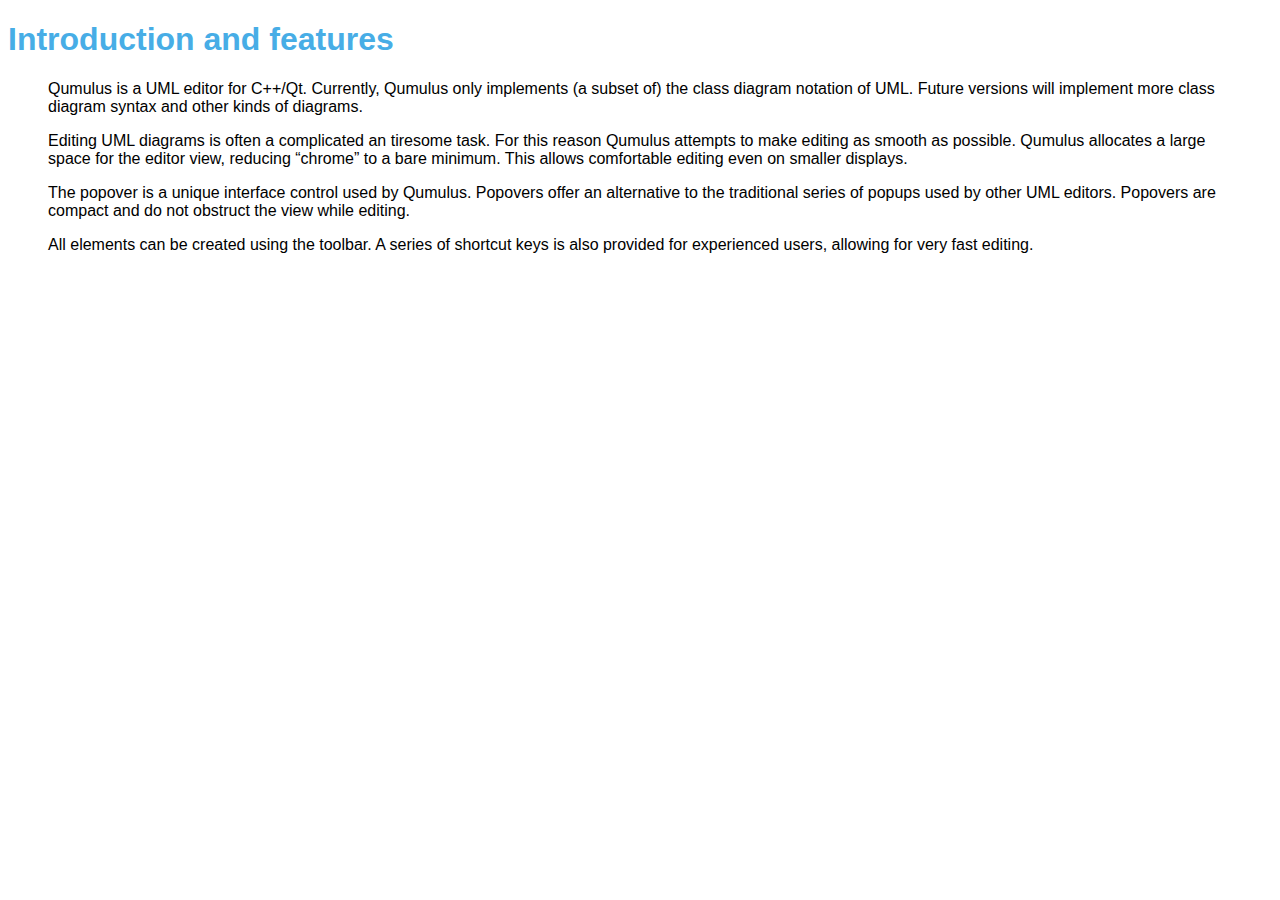
<file: data/documentation/intro.html>
<!DOCTYPE html>
<html>
  <head>
    <title>Qumulus Help - Introduction and features</title>

    <link rel="stylesheet" href="style.css" type="text/css" />
  </head>

  <body>
    <h1>Introduction and features</h1>

    <p>
      Qumulus is a UML editor for C++/Qt. Currently, Qumulus only implements (a
      subset of) the class diagram notation of UML. Future versions will
      implement more class diagram syntax and other kinds of diagrams.
    </p>

    <p>
      Editing UML diagrams is often a complicated an tiresome task. For this
      reason Qumulus attempts to make editing as smooth as possible. Qumulus
      allocates a large space for the editor view, reducing &ldquo;chrome&rdquo;
      to a bare minimum. This allows comfortable editing even on smaller
      displays.
    </p>

    <p>
      The popover is a unique interface control used by Qumulus. Popovers offer
      an alternative to the traditional series of popups used by other UML
      editors. Popovers are compact and do not obstruct the view while editing.
    </p>

    <p>
      All elements can be created using the toolbar. A series of shortcut keys
      is also provided for experienced users, allowing for very fast editing.
    </p>
  </body>
</html>
</file>
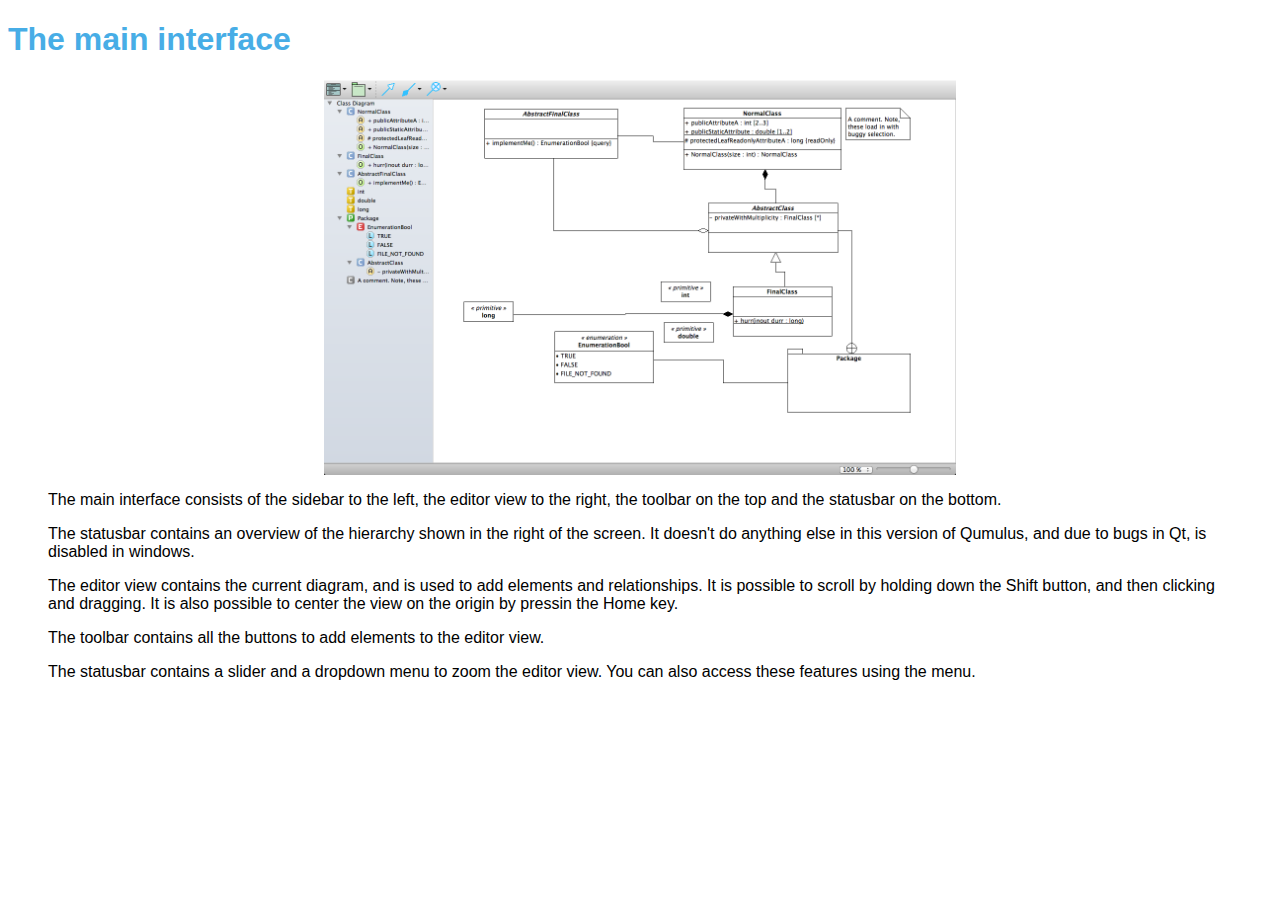
<file: data/documentation/main.html>
<!DOCTYPE html>
<html>
    <head>
        <title>Qumulus Help - The Main Interface</title>

        <link rel="stylesheet" href="style.css" type="text/css" />
    </head>

    <body>
        <h1>The main interface</h1>

        <img id="main" 
        src="img/screenshots/main.png" 
        alt="Main Screen" />

        <p>
        The main interface consists of the sidebar to the left, the editor view to
        the right, the toolbar on the top and the statusbar on the bottom.
        </p>

        <p>
        The statusbar contains an overview of the hierarchy shown in the right of
        the screen. It doesn't do anything else in this version of Qumulus, and
        due to bugs in Qt, is disabled in windows.
        </p>

        <p>
        The editor view contains the current diagram, and is used to add elements
        and relationships. It is possible to scroll by holding down the Shift
        button, and then clicking and dragging. It is also possible to center the
        view on the origin by pressin the Home key.
        </p>

        <p>
        The toolbar contains all the buttons to add elements to the editor view.
        </p>

        <p>
        The statusbar contains a slider and a dropdown menu to zoom the editor
        view. You can also access these features using the menu.
        </p>

    </body>
</html>
</file>
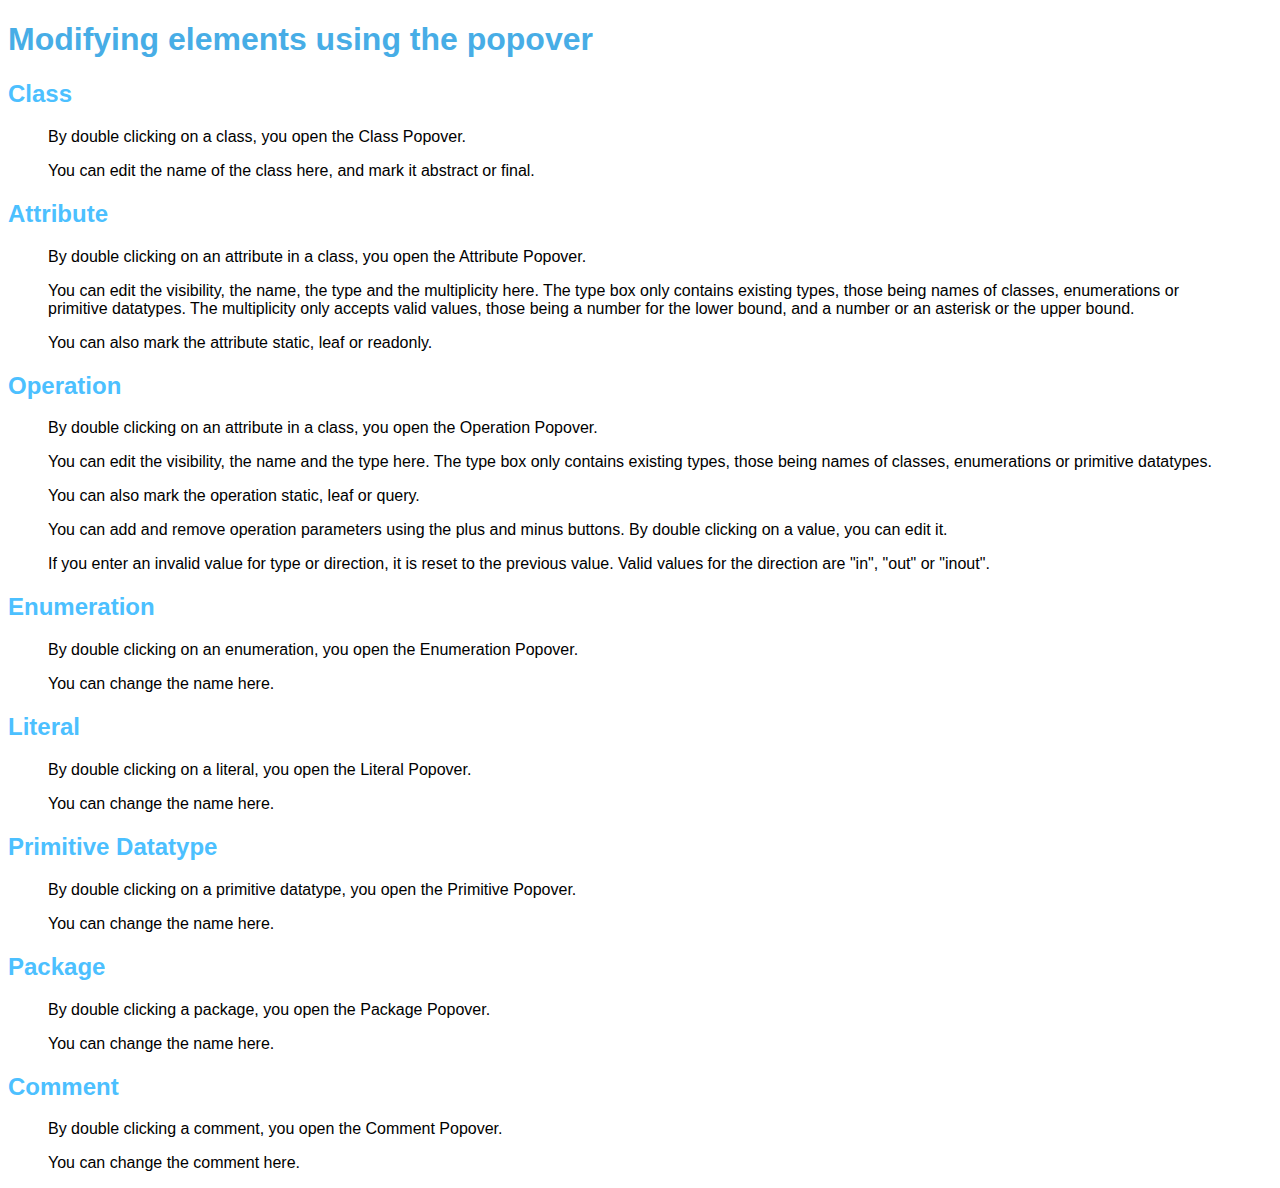
<file: data/documentation/modifying.html>
<!DOCTYPE html>
<html>
    <head>
        <title>Qumulus Help - Modifying Elements Using the Popover</title>

        <link rel="stylesheet" href="style.css" type="text/css" />
    </head>

    <body>
        <h1>Modifying elements using the popover</h1>

        <h2>Class</h2>
        <p>
        By double clicking on a class, you open the Class Popover.
        </p>

        <p>
        You can edit the name of the class here, and mark it abstract or final.
        </p>

        <h2>Attribute</h2>
        <p>
        By double clicking on an attribute in a class, you open the Attribute
        Popover.
        </p>

        <p>
        You can edit the visibility, the name, the type and the multiplicity
        here. The type box only contains existing types, those being names of
        classes, enumerations or primitive datatypes. The multiplicity only
        accepts valid values, those being a number for the lower bound, and a
        number or an asterisk or the upper bound.
        </p>

        <p>
        You can also mark the attribute static, leaf or readonly.
        </p>

        <h2>Operation</h2>
        <p>
        By double clicking on an attribute in a class, you open the Operation
        Popover.
        </p>

        <p>
        You can edit the visibility, the name and the type here. The type box
        only contains existing types, those being names of classes, enumerations
        or primitive datatypes.
        </p>

        <p>
        You can also mark the operation static, leaf or query.
        </p>

        <p>
        You can add and remove operation parameters using the plus and minus
        buttons. By double clicking on a value, you can edit it.
        </p>

        <p>
        If you enter an invalid value for type or direction, it is reset to the
        previous value. Valid values for the direction are "in", "out" or
        "inout".
        </p>

        <h2>Enumeration</h2>
        <p>
        By double clicking on an enumeration, you open the Enumeration
        Popover.
        </p>

        <p>
        You can change the name here.
        </p>

        <h2>Literal</h2>
        <p>
        By double clicking on a literal, you open the Literal Popover.
        </p>

        <p>
        You can change the name here.
        </p>

        <h2>Primitive Datatype</h2>
        <p>
        By double clicking on a primitive datatype, you open the Primitive
        Popover.
        </p>

        <p>
        You can change the name here.
        </p>

        <h2>Package</h2>
        <p>
        By double clicking a package, you open the Package Popover.
        </p>

        <p>
        You can change the name here.
        </p>

        <h2>Comment</h2>
        <p>
        By double clicking a comment, you open the Comment Popover.
        </p>

        <p>
        You can change the comment here.
        </p>

    </body>
</html>
</file>
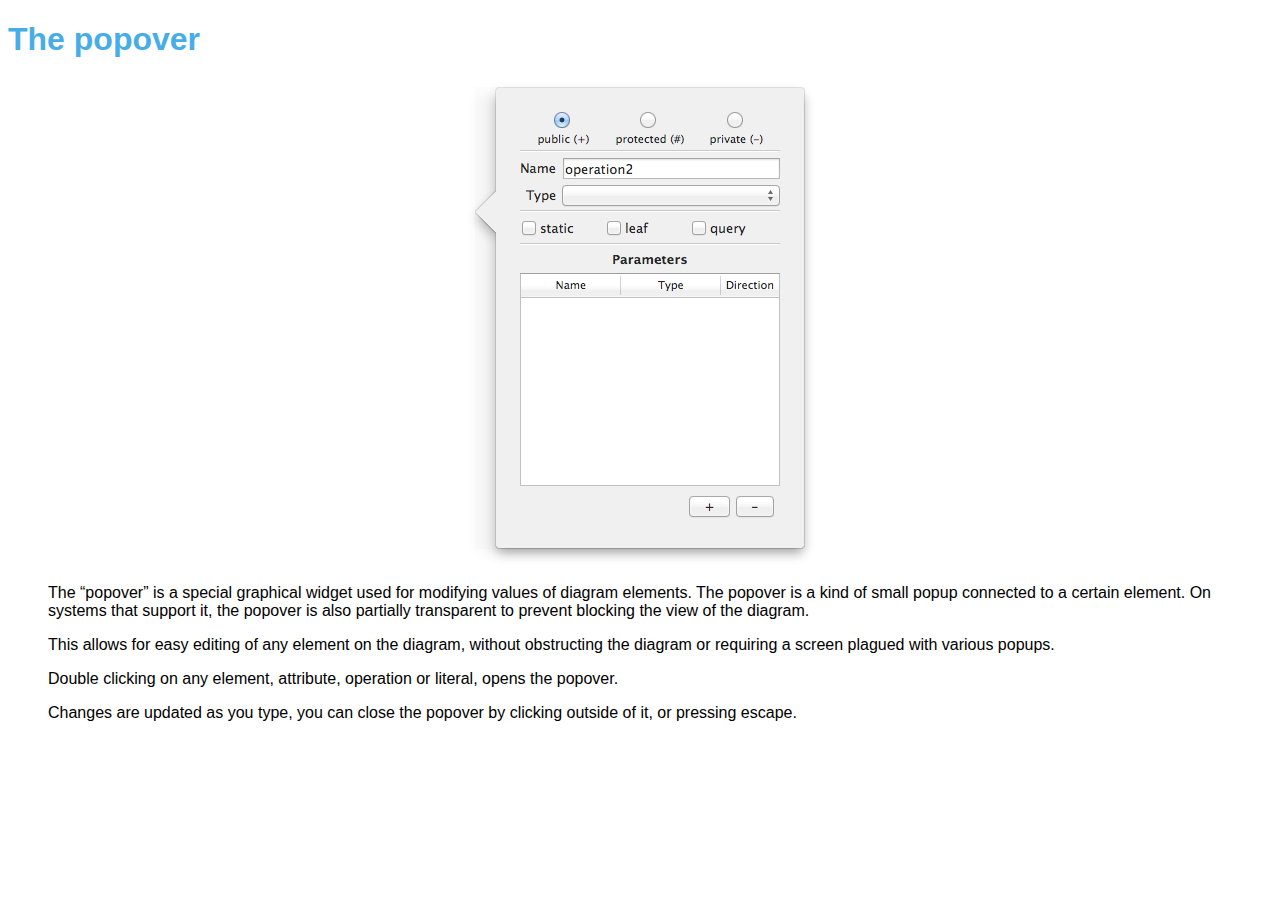
<file: data/documentation/popover.html>
<!DOCTYPE html>
<html>
    <head>
        <title>Qumulus Help - The popover</title>

        <link rel="stylesheet" href="style.css" type="text/css" />
    </head>

    <body>
        <h1>The popover</h1>

        <img id="popover" 
        src="img/screenshots/popover.png" 
        alt="Popover" />

        <p>
        The &ldquo;popover&rdquo; is a special graphical widget used for modifying
        values of diagram elements. The popover is a kind of small popup connected
        to a certain element. On systems that support it, the popover is also
        partially transparent to prevent blocking the view of the diagram.
        </p>

        <p>
        This allows for easy editing of any element on the diagram, without
        obstructing the diagram or requiring a screen plagued with various popups.
        </p>

        <p>
        Double clicking on any element, attribute, operation or literal, opens
        the popover.
        </p>

        <p>
        Changes are updated as you type, you can close the popover by clicking
        outside of it, or pressing escape.
        </p>

    </body>
</html>
</file>
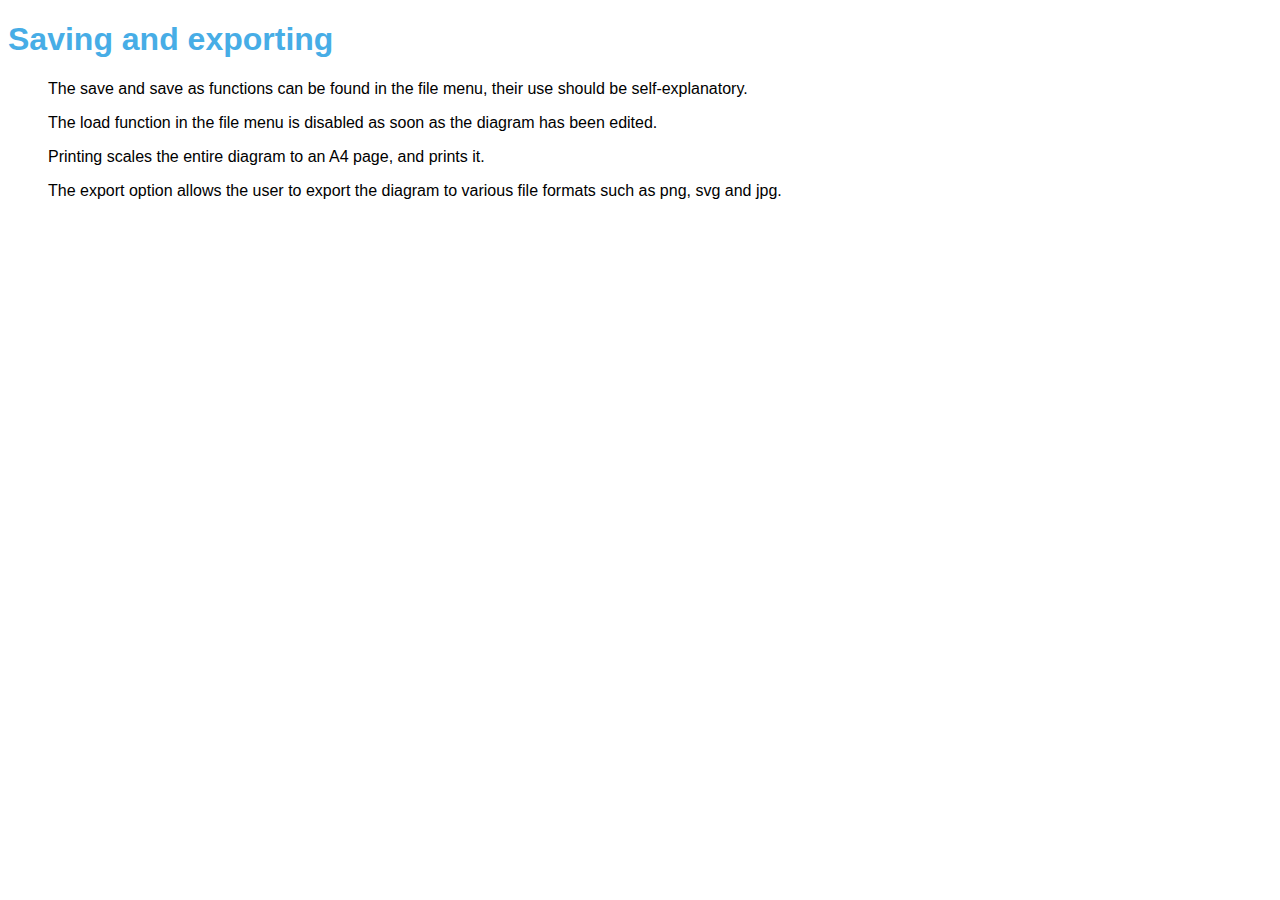
<file: data/documentation/saving.html>
<!DOCTYPE html>
<html>
    <head>
        <title>Qumulus Help - Saving and Exporting</title>

        <link rel="stylesheet" href="style.css" type="text/css" />
    </head>

    <body>
        <h1>Saving and exporting</h1>

        <p>
        The save and save as functions can be found in the file menu, their use
        should be self-explanatory.
        </p>

        <p>
        The load function in the file menu is disabled as soon as the diagram
        has been edited.
        </p>

        <p>
        Printing scales the entire diagram to an A4 page, and prints it.
        </p>

        <p>
        The export option allows the user to export the diagram to various file
        formats such as png, svg and jpg.
        </p>
    </body>
</html>
</file>
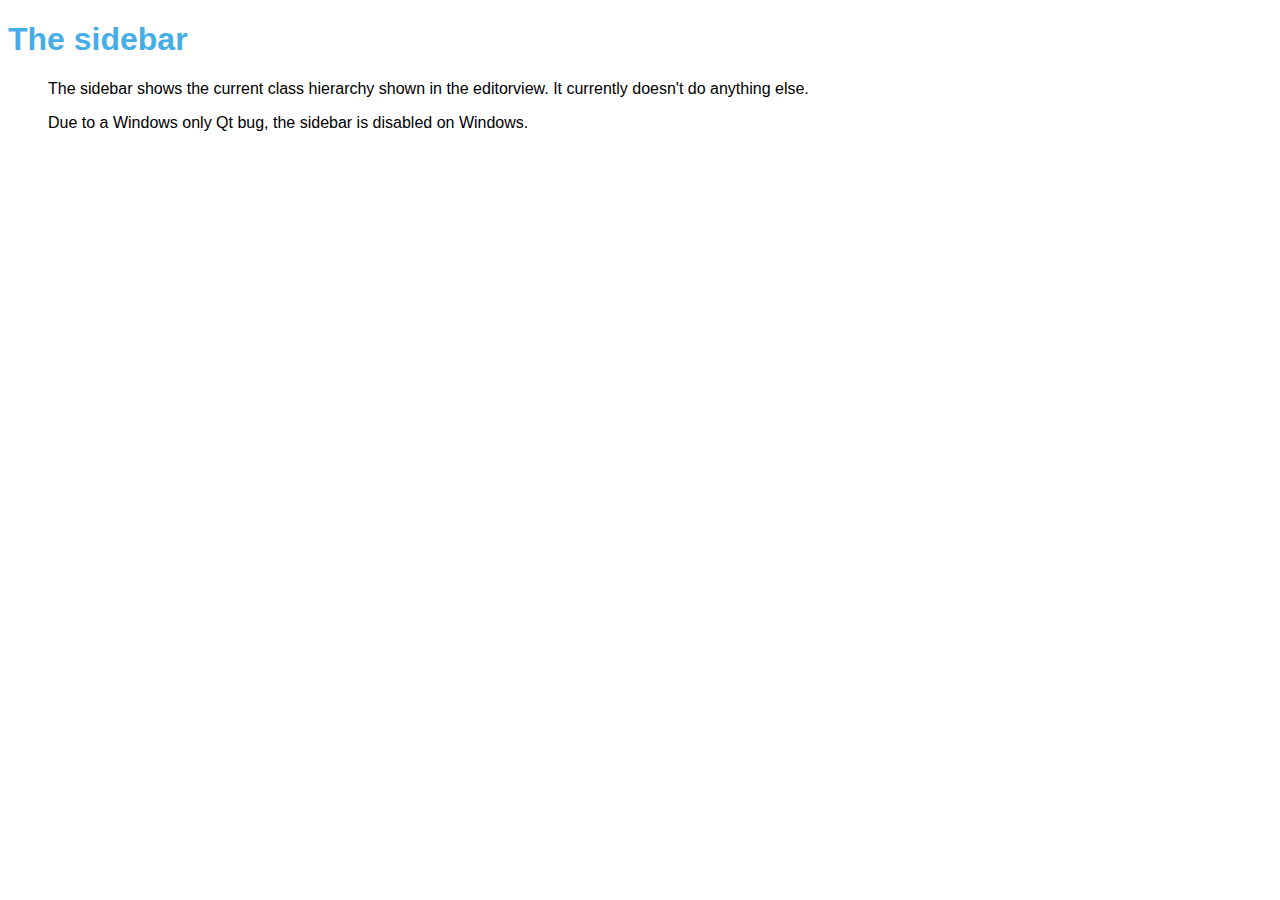
<file: data/documentation/sidebar.html>
<!DOCTYPE html>
<html>
    <head>
        <title>Qumulus Help - The sidebar</title>

        <link rel="stylesheet" href="style.css" type="text/css" />
    </head>

    <body>
        <h1>The sidebar</h1>

        <p>
        The sidebar shows the current class hierarchy shown in the editorview.
        It currently doesn't do anything else.
        </p>

        <p>
        Due to a Windows only Qt bug, the sidebar is disabled on Windows.
        </p>

    </body>
</html>
</file>
<file: data/documentation/style.css>
#logo {
    width: 512px;
}

#main {
    width: 50%;
    height: 50%;
    display: block;
    margin-left: auto;
    margin-right: auto;
}

#popover {
    display: block;
    margin-left: auto;
    margin-right: auto;
}

body {
    font-family: sans-serif;
}

h1 {
    color: #47ADE6;
}

h2 {
    color: #4CC0FF;
}

a,a:visited {
    text-decoration: none;
    color: #4CC0FF;
    font-weight: bold;
}

a:hover {
    text-decoration: underline;
    color: #47ADE6;
}

p {
    margin-left: 40px;
    margin-right: 40px;
}

table {
    margin-left: 40px;
    margin-right: 40px;
    width: 90%;

    border-bottom-style: double;
    border-bottom-color: #47ADE6;
    border-collapse: collapse;
    border-spacing: 0;

}

th {
    background-color: #47ADE6;
    color: white;
    border-left: 1px solid black;
}

th:first-child, td:first-child {
    border-left: 0px;
}

tr {
}

th,td {
    border-left: 1px solid #47ADE6;
    padding: 2px;
}

tr:nth-child(odd) {
    background-color: #EEF8FD;
}

td.img {
    text-align: center;
}
</file>
